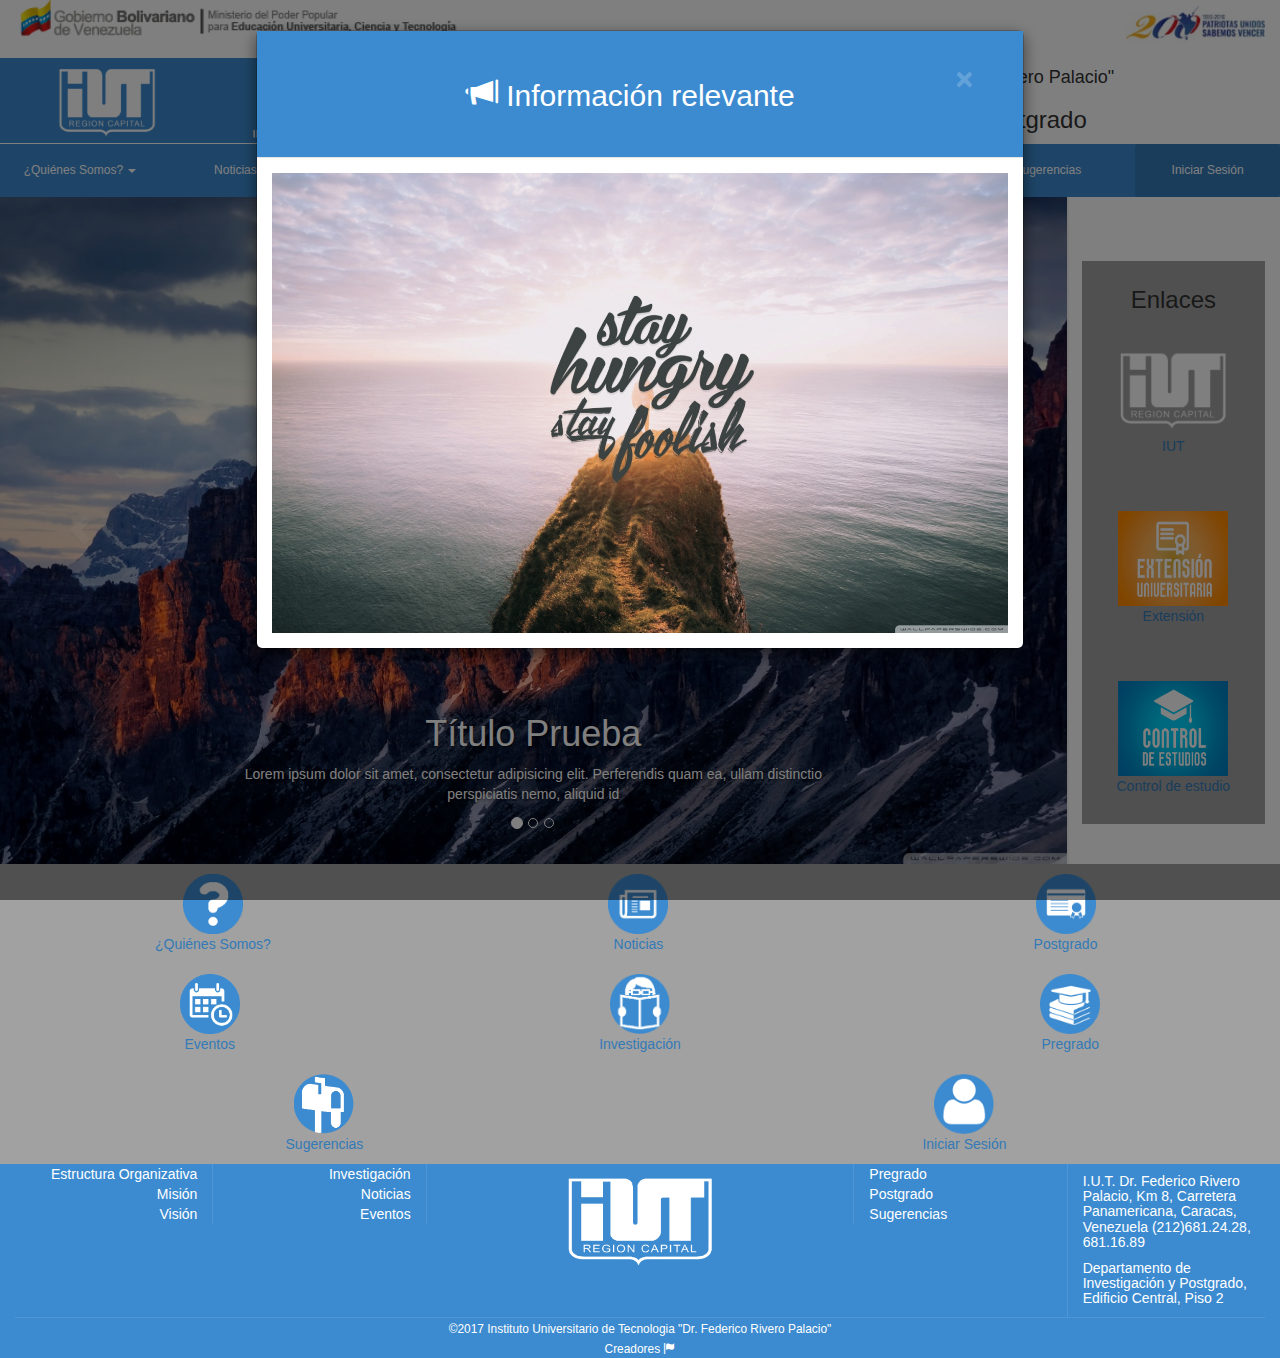
<file: Interfaces 1.5/index.html>
<!doctype html>
<!--[if lt IE 7]>      <html class="no-js lt-ie9 lt-ie8 lt-ie7" lang=""> <![endif]-->
<!--[if IE 7]>         <html class="no-js lt-ie9 lt-ie8" lang=""> <![endif]-->
<!--[if IE 8]>         <html class="no-js lt-ie9" lang=""> <![endif]-->
<!--[if gt IE 8]><!--> 
<html class="no-js" lang=""> <!--<![endif]-->
    <head>
        <meta charset="utf-8">
        <meta http-equiv="X-UA-Compatible" content="IE=edge,chrome=1">
        <title>IUT Dr. "FRP" Departamento de Investigación y Postgrado</title>
        <meta name="description" content="">
        <meta name="viewport" content="width=device-width, initial-scale=1">
        
        <link rel="shortcut icon" href="img/logo-mini.ico">

        <link rel="stylesheet" href="css/bootstrap.min.css">
        <link rel="stylesheet" href="css/bootstrap-theme.min.css">
        <link rel="stylesheet" href="css/main.css">

        <script src="js/vendor/modernizr-2.8.3-respond-1.4.2.min.js"></script>
    </head>
    <body>
        <!--[if lt IE 8]>
            <p class="browserupgrade">You are using an <strong>outdated</strong> browser. Please <a href="http://browsehappy.com/">upgrade your browser</a> to improve your experience.</p>
        <![endif]-->
	    <div class="container-membrete">
	    	<div class="row">
	    		<div class="col-xs-6 col-sm-8 col-md-8 col-lg-8 text-left"><img src="img/minis.png" width="70%" height="45%" alt="Ministerio del Poder Popular para la Educación Universitaria, Ciencia y Tecnología"></div>
		    	<div class="col-xs-6 col-sm-4 col-md-4 col-lg-4 text-right"><img src="img/bicen.png" width="35%" height="75%" alt="Logo de 200 años de liberación"></div>
	    	</div>
		    <div class="row">
		    	<div class="col-xs-6 col-sm-2 col-md-2 col-lg-2 container-logo-iut">
		    		<a href="index.html"><img src="img/logo.png" width="100" height="85" alt="Instituto Universitario de Tecnología "Dr. Federico Rivero Palacio""></a>
		    	</div>
		    	<div class="col-xs-6 col-sm-2 col-md-2 col-lg-2 container-logo-dep">
		    		<a href="index.html"><img src="img/logoDIPIUT1-1.png" width="150" height="85" alt="Departamento de Investigación y Postgrado"></a>
		    	</div>
		    	<div class="col-xs-12 col-sm-8 col-md-8 col-lg-8 container-nombre">
		    		<h4>Instituto Universitario de Tecnología "Dr. Federico Rivero Palacio"</h4>
		    		<h3>Departamento de Investigación y Postgrado</h3>
		    	</div>
		    </div>
	    </div>
		
		<div class="container-barra">
			<div class="hidden-xs">
				<ul class="nav nav-pills nav-justified">
					<li class="dropdown">
						<a href="#" class="link dropdown-toggle" data-toggle="dropdown"><h6>¿Quiénes Somos? <span class="caret"></span></h6></a>
						<ul class="dropdown-menu">
							<li><a href="quiensomos.html#mision" class="link"><h6>Misión</h6></a></li>
							<li><a href="quiensomos.html#vision" class="link"><h6>Visión</h6></a></li>
							<li><a href="quiensomos.html#estructura-or" class="link"><h6>Estructura Organizativa</h6></a></li>
						</ul>
					</li>
					<li><a href="noticias.html" class="link"><h6>Noticias</h6></a></li>
					<li><a href="#" class="link"><h6>Postgrado</h6></a></li>
					<li><a href="#" class="link"><h6>Eventos</h6></a></li>
					<li><a href="#" class="link"><h6>Investigación</h6></a></li>
					<li><a href="#" class="link"><h6>Pregrado</h6></a></li>
					<li><a href="contacto.html" class="link"><h6>Sugerencias</h6></a></li>
					<li class="active"><a href="#" class="link" data-toggle="modal" data-target='#login'><h6>Iniciar Sesión</h6></a></li>
				</ul>
			</div>	

			<nav class="navbar navbar-default hidden-xl hidden-lg hidden-md hidden-sm">
				<div class="container-fluid">
					<div class="navbar-header">
						<button class="navbar-toggle" data-toggle="collapse" data-target="#BM">
							<span class="icon-bar"></span>
							<span class="icon-bar"></span>
							<span class="icon-bar"></span>
						</button>
					</div>

					<div class="collapse navbar-collapse" id="BM">
						<ul class="nav navbar-nav">
							<li class="dropdown">
								<a href="#" class="dropdown-toggle" data-toggle="dropdown">¿Quiénes Somos? <span class="caret"></span></a>
								<ul class="dropdown-menu">
									<li><a href="quiensomos.html#mision" class="link"><h6>Misión</h6></a></li>
									<li><a href="quiensomos.html#vision" class="link"><h6>Visión</h6></a></li>
									<li><a href="quiensomos.html#estructura-or" class="link"><h6>Estructura Organizativa</h6></a></li>
								</ul>
							</li>
							<li><a href="noticias.html" class="link"><h6>Noticias</h6></a></li>
							<li><a href="#" class="link"><h6>Postgrado</h6></a></li>
							<li><a href="#" class="link"><h6>Eventos</h6></a></li>
							<li><a href="#" class="link"><h6>Investigación</h6></a></li>
							<li><a href="#" class="link"><h6>Pregrado</h6></a></li>
							<li><a href="contacto.html" class="link"><h6>Sugerencias</h6></a></li>
							<li class="active"><a href="#" class="link" data-toggle="modal" data-target='#login'><h6>Iniciar Sesión</h6></a></li>
						</ul>
					</div>
				</div>
			</nav>
		</div>
				
		<div class="modal fade" id="primerModal" role="dialog">
    		<div class="modal-dialog" style="width: initial; max-width: 60%;">
      			<div class="modal-content">
        			<div class="modal-header" style="padding:35px 50px;">
          				<button type="button" class="close" data-dismiss="modal">&times;</button>
          				<h4><span class="glyphicon glyphicon-bullhorn"></span> Información relevante</h4>
        			</div>
        			<div class="modal-body">
	          			<a href="#"><img src="img/4.jpg" alt="Información relevante" class="img-responsive"></a>
        			</div>
      			</div>
    		</div>
  		</div> 

		<div class="modal fade" id="login" role="dialog">
    		<div class="modal-dialog">
      			<div class="modal-content">
        			<div class="modal-header" style="padding:35px 50px;">
          				<button type="button" class="close" data-dismiss="modal">&times;</button>
          				<h4><span class="glyphicon glyphicon-lock"></span> Ingresar al Sistema<br>(DIPIUT)</h4>
        			</div>
        			<div class="modal-body" style="padding:40px 50px;">
	          			<form role="form">
	            			<div class="form-group">
	              				<label for="correo"><span class="glyphicon glyphicon-user"></span> Correo</label>
	              				<input type="text" class="form-control" id="correo" placeholder="Introduzca su correo" data-container="body" required="required">
	            			</div>
	            			<div class="form-group">
	              				<label for="clave"><span class="glyphicon glyphicon-eye-open"></span> Clave</label>
	              				<input type="text" class="form-control" id="clave" placeholder="Introduzca su clave" data-container="body" required="required">
	            			</div>
	            			<div class="checkbox">
	              				<label><input type="checkbox" value="" checked>Recuerdame</label>
	            			</div>
	              			<button type="submit" class="btn btn-success btn-block"><span class="glyphicon glyphicon-off"></span> Ingresar</button>
	          			</form>
        			</div>
        			<div class="modal-footer">
          				<button type="submit" class="btn btn-danger btn-default pull-left" data-dismiss="modal"><span class="glyphicon glyphicon-remove"></span> Cancelar</button>
          				<p><a href="registro.html">Registarse</a></p>
          				<p><a href="olvidoClave.html">¿Olvidó la clave?</a></p>
        			</div>
      			</div>
    		</div>
  		</div>

		<div class="row"> <!-- Contenido de la página -->
			<div class="col-lg-10">
				<div class="carousel slide slide-size container-fluid" id="miSlider" data-ride="carousel">
					<ol class="carousel-indicators">
						<li data-target="#miSlider" data-slide-to="0" class="active"></li>
						<li data-target="#miSlider" data-slide-to="1"></li>
						<li data-target="#miSlider" data-slide-to="2"></li>
					</ol>
					
					<div class="carousel-inner">
						<div class="item active">
							<img src="img/1.jpg" alt="primera">
							<div class="carousel-caption">
								<a href="#"><h1 class="hidden-xs">Título Prueba</h1></a>
								<a href="#"><h4 class="hidden-sm hidden-md hidden-lg">Título Prueba</h4></a>
								<p class="hidden-xs">Lorem ipsum dolor sit amet, consectetur adipisicing elit. Perferendis quam ea, ullam distinctio perspiciatis nemo, aliquid id</p>
							</div>
						</div>
						<div class="item">
							<img src="img/2.jpg" alt="segunda">
							<div class="carousel-caption">
								<a href="#"><h1 class="hidden-xs">Título Prueba</h1></a>
								<a href="#"><h4 class="hidden-sm hidden-md hidden-lg">Título Prueba</h4></a>
								<p class="hidden-xs">Lorem ipsum dolor sit amet, consectetur adipisicing elit. Perferendis quam ea, ullam distinctio perspiciatis nemo, aliquid id</p>
							</div>
						</div>
						<div class="item">
							<img src="img/3.jpg" alt="tercera">
							<div class="carousel-caption">
								<a href="#"><h1 class="hidden-xs">Título Prueba</h1></a>
								<a href="#"><h4 class="hidden-sm hidden-md hidden-lg">Título Prueba</h4></a>
								<p class="hidden-xs">Lorem ipsum dolor sit amet, consectetur adipisicing elit. Perferendis quam ea, ullam distinctio perspiciatis nemo, aliquid id</p>
							</div>
						</div>
					</div>

					<a href="#miSlider" class="carousel-control left" data-slide="prev">
						<span class="glyphicon glyphicon-chevron-left"></span>
					</a>
					<a href="#miSlider" class="carousel-control right" data-slide="next">
						<span class="glyphicon glyphicon-chevron-right"></span>
					</a>
				</div>
			</div>
			<div class="col-lg-2">
				<div class="container-enlace">
					<h3>Enlaces</h3>
					<a href="#" target="_blank"><img src="img/logo.png" width="110" height="95" style="margin-top: 10%;"><br>IUT</a><br>
					<a href="#" target="_blank"><img src="img/extension.jpg" width="110" height="95" style="margin-top: 30%;"><br>Extensión</a><br>
					<a href="#" target="_blank"><img src="img/controlEstudios.jpg" width="110" height="95" style="margin-top: 30%;"><br>Control de estudio</a>					
				</div>
			</div> 
		</div> 

		<div class="container-info">
			<div class="info-size">
				<ul class="nav nav-pills nav-justified zoom">
					<li><a href="quiensomos.html"><img src="img/qs4-1.png" alt="¿Quiénes Somos?"><br>¿Quiénes Somos?</a></li>
					<li><a href="noticias.html"><img src="img/noticias5-1.png" alt="Noticias"><br>Noticias</a></li>
					<li><a href="#"><img src="img/post2-1.png" alt="Postgrado"><br>Postgrado</a></li>
				</ul>
				<ul class="nav nav-pills nav-justified zoom">
					<li><a href="#"><img src="img/even6-1.png" alt="Eventos"><br>Eventos</a></li>
					<li><a href="#"><img src="img/inv1-1.png" alt="Investigación"><br>Investigación</a></li>
					<li><a href="#"><img src="img/pre3-1.png" alt="Pregrado"><br>Pregrado</a></li>
				</ul>
				<ul class="nav nav-pills nav-justified zoom">
					<li><a href="contacto.html"><img src="img/suge1-1.png" alt="Sugerencias"><br>Sugerencias</a></li>
					<li><a href="#" data-toggle="modal" data-target="#login"><img src="img/login1-1.png" alt="Iniciar Sesión"><br>Iniciar Sesión</a></li>
				</ul>
			</div>		
		</div>

		<footer>
			<div class="hidden-xs footer">
				<div class="row">
					<div class="col-sm-3 col-md-2 col-lg-2 border-right">
						<a href="quiensomos.html#estructura-or" class="link">Estructura Organizativa</a><br>
						<a href="quiensomos.html#mision" class="link">Misión</a><br>
						<a href="quiensomos.html#vision" class="link">Visión</a><br>
					</div>
					<div class="col-sm-3 col-md-2 col-lg-2 border-right">
						<a href="#" class="link">Investigación</a><br>
						<a href="noticias.html" class="link">Noticias</a><br>
						<a href="#" class="link">Eventos</a><br>
					</div>
					<div class="hidden-sm col-md-4 col-lg-4">
						<img src="img/logo.png" width="150" height="110" alt="Instituto Universitario de Tecnología "Dr. Federico Rivero Palacio"">
					</div>
					<div class="col-sm-3 col-md-2 col-lg-2 border-left">
						<a href="#" class="link">Pregrado</a><br>
						<a href="#" class="link">Postgrado</a><br>
						<a href="contacto.html" class="link">Sugerencias</a><br>
					</div>
					<div class="col-sm-3 col-md-2 col-lg-2 border-left">
						<h5>I.U.T. Dr. Federico Rivero Palacio, Km 8, Carretera Panamericana, Caracas, Venezuela (212)681.24.28, 681.16.89</h5>
						<h5>Departamento de Investigación y Postgrado, Edificio Central, Piso 2</h5>
					</div>
				</div>
				<div class="border-top">
					<small>
					 ©2017 Instituto Universitario de Tecnologia "Dr. Federico Rivero Palacio" <br>
					<a href="#" class="link"> Creadores <span class="glyphicon glyphicon-flag"></span></a>
				</small>
				</div>
			</div>
			<div class="row footer hidden-xl hidden-lg hidden-md hidden-sm">
				<div class="col-xs-6">
					<a href="quiensomos.html#mision" class="link">Misión</a><br>
					<a href="quiensomos.html#vision" class="link">Visión</a><br>
					<a href="#" class="link">Postgrado</a><br>
					<a href="#" class="link">Pregrado</a><br>
					<a href="noticias.html" class="link">Noticias</a><br>
				</div>
				<div class="col-xs-6 border-left">
					<h5>I.U.T. Dr. Federico Rivero Palacio, Km 8, Carretera Panamericana, Caracas, Venezuela (212)681.24.28, 681.16.89</h5>
					<h5>Departamento de Investigación y Postgrado, Edificio Central, Piso 2</h5>
				</div>
			</div>
			<div class="footer border-top hidden-xl hidden-lg hidden-md hidden-sm">
				<small>
					 ©2017 Instituto Universitario de Tecnologia "Dr. Federico Rivero Palacio" <br>
				<a href="#" class="link"> Creadores <span class="glyphicon glyphicon-flag"></span></a>
			</small>
			</div>
	  	</footer>

        <script>window.jQuery || document.write('<script src="js/vendor/jquery-1.11.2.min.js"><\/script>')</script>

        <script src="js/vendor/bootstrap.min.js"></script>

        <script src="js/main.js"></script>
    </body>
</html>
</file>
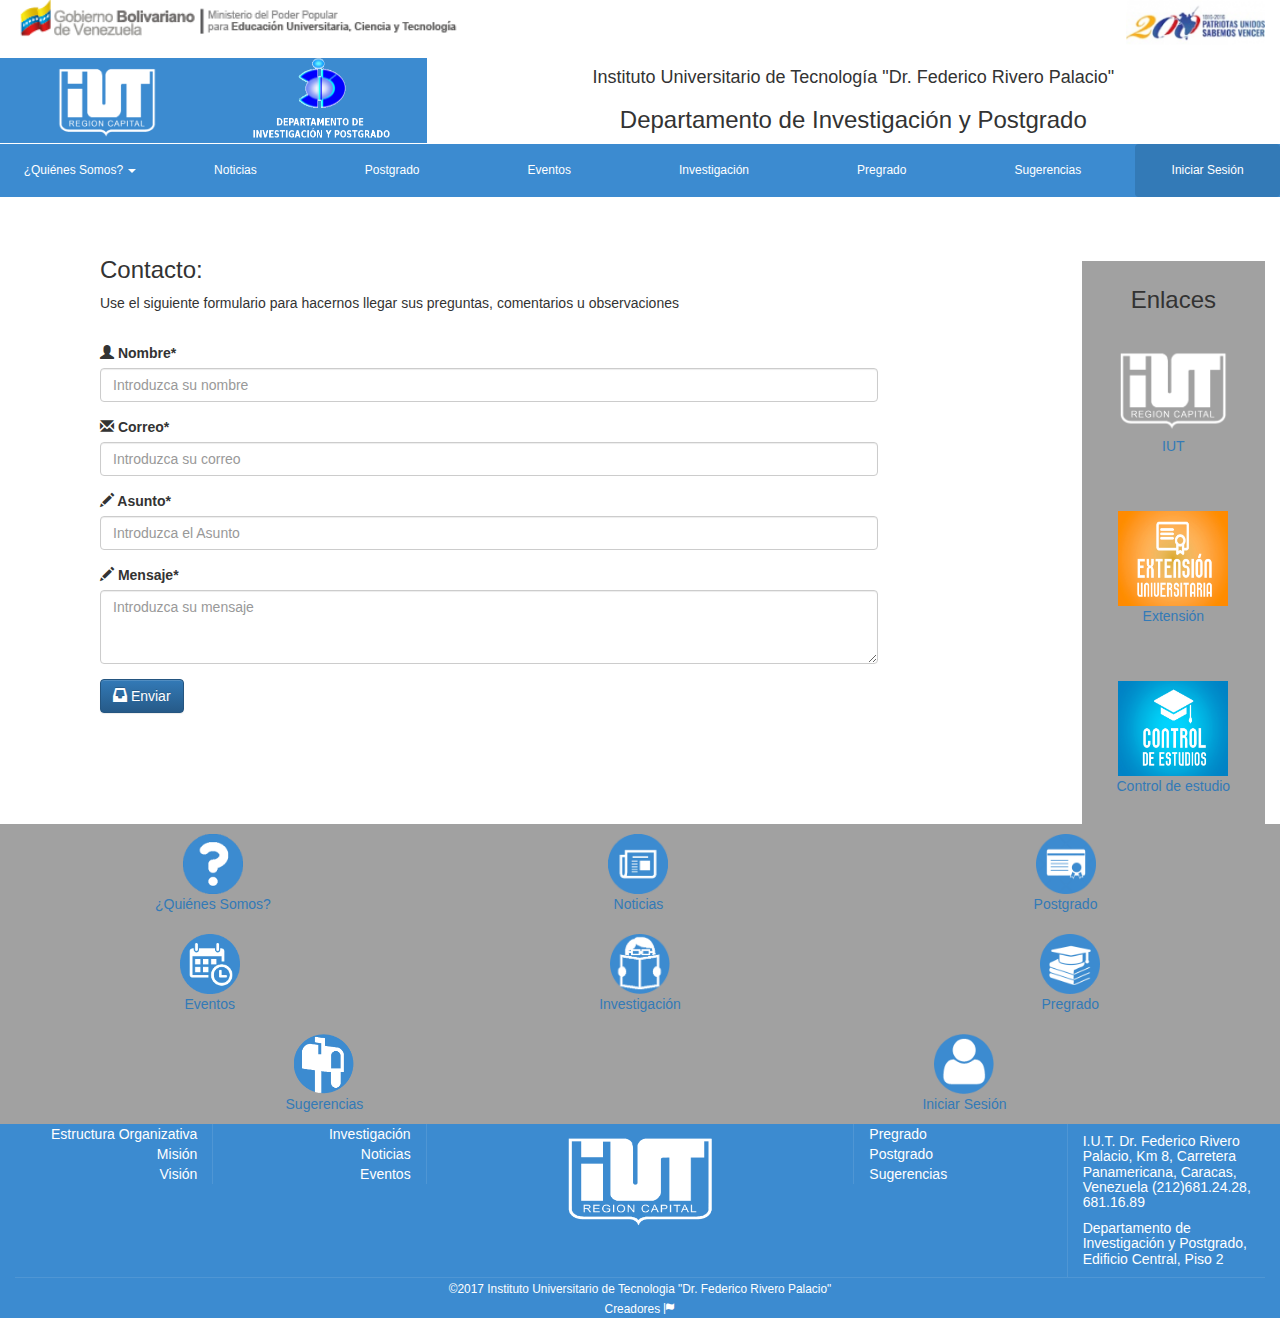
<file: Interfaces 1.5/contacto.html>
<!doctype html>
<!--[if lt IE 7]>      <html class="no-js lt-ie9 lt-ie8 lt-ie7" lang=""> <![endif]-->
<!--[if IE 7]>         <html class="no-js lt-ie9 lt-ie8" lang=""> <![endif]-->
<!--[if IE 8]>         <html class="no-js lt-ie9" lang=""> <![endif]-->
<!--[if gt IE 8]><!--> 
<html class="no-js" lang=""> <!--<![endif]-->
    <head>
        <meta charset="utf-8">
        <meta http-equiv="X-UA-Compatible" content="IE=edge,chrome=1">
        <title>IUT Dr. "FRP" Departamento de Investigación y Postgrado</title>
        <meta name="description" content="">
        <meta name="viewport" content="width=device-width, initial-scale=1">
        
        <link rel="shortcut icon" href="img/logo-mini.ico">

        <link rel="stylesheet" href="css/bootstrap.min.css">
        <link rel="stylesheet" href="css/bootstrap-theme.min.css">
        <link rel="stylesheet" href="css/main.css">

        <script src="js/vendor/modernizr-2.8.3-respond-1.4.2.min.js"></script>
    </head>
    <body>
        <!--[if lt IE 8]>
            <p class="browserupgrade">You are using an <strong>outdated</strong> browser. Please <a href="http://browsehappy.com/">upgrade your browser</a> to improve your experience.</p>
        <![endif]-->
	    <div class="container-membrete">
	    	<div class="row">
	    		<div class="col-xs-6 col-sm-8 col-md-8 col-lg-8 text-left"><img src="img/minis.png" width="70%" height="45%" alt="Ministerio del Poder Popular para la Educación Universitaria, Ciencia y Tecnología"></div>
		    	<div class="col-xs-6 col-sm-4 col-md-4 col-lg-4 text-right"><img src="img/bicen.png" width="35%" height="75%" alt="Logo de 200 años de liberación"></div>
	    	</div>
		    <div class="row">
		    	<div class="col-xs-6 col-sm-2 col-md-2 col-lg-2 container-logo-iut">
		    		<a href="index.html"><img src="img/logo.png" width="100" height="85" alt="Instituto Universitario de Tecnología "Dr. Federico Rivero Palacio""></a>
		    	</div>
		    	<div class="col-xs-6 col-sm-2 col-md-2 col-lg-2 container-logo-dep">
		    		<a href="index.html"><img src="img/logoDIPIUT1-1.png" width="150" height="85" alt="Departamento de Investigación y Postgrado"></a>
		    	</div>
		    	<div class="col-xs-12 col-sm-8 col-md-8 col-lg-8 container-nombre">
		    		<h4>Instituto Universitario de Tecnología "Dr. Federico Rivero Palacio"</h4>
		    		<h3>Departamento de Investigación y Postgrado</h3>
		    	</div>
		    </div>
	    </div>
		
		<div class="container-barra">
			<div class="hidden-xs">
				<ul class="nav nav-pills nav-justified">
					<li class="dropdown">
						<a href="#" class="link dropdown-toggle" data-toggle="dropdown"><h6>¿Quiénes Somos? <span class="caret"></span></h6></a>
						<ul class="dropdown-menu">
							<li><a href="quiensomos.html#mision" class="link"><h6>Misión</h6></a></li>
							<li><a href="quiensomos.html#vision" class="link"><h6>Visión</h6></a></li>
							<li><a href="quiensomos.html#estructura-or" class="link"><h6>Estructura Organizativa</h6></a></li>
						</ul>
					</li>
					<li><a href="noticias.html" class="link"><h6>Noticias</h6></a></li>
					<li><a href="#" class="link"><h6>Postgrado</h6></a></li>
					<li><a href="#" class="link"><h6>Eventos</h6></a></li>
					<li><a href="#" class="link"><h6>Investigación</h6></a></li>
					<li><a href="#" class="link"><h6>Pregrado</h6></a></li>
					<li><a href="contacto.html" class="link"><h6>Sugerencias</h6></a></li>
					<li class="active"><a href="#" class="link" data-toggle="modal" data-target='#login'><h6>Iniciar Sesión</h6></a></li>
				</ul>
			</div>	

			<nav class="navbar navbar-default hidden-xl hidden-lg hidden-md hidden-sm">
				<div class="container-fluid">
					<div class="navbar-header">
						<button class="navbar-toggle" data-toggle="collapse" data-target="#BM">
							<span class="icon-bar"></span>
							<span class="icon-bar"></span>
							<span class="icon-bar"></span>
						</button>
					</div>

					<div class="collapse navbar-collapse" id="BM">
						<ul class="nav navbar-nav">
							<li class="dropdown">
								<a href="#" class="dropdown-toggle" data-toggle="dropdown">¿Quiénes Somos? <span class="caret"></span></a>
								<ul class="dropdown-menu">
									<li><a href="quiensomos.html#mision" class="link"><h6>Misión</h6></a></li>
									<li><a href="quiensomos.html#vision" class="link"><h6>Visión</h6></a></li>
									<li><a href="quiensomos.html#estructura-or" class="link"><h6>Estructura Organizativa</h6></a></li>
								</ul>
							</li>
							<li><a href="noticias.html" class="link"><h6>Noticias</h6></a></li>
							<li><a href="#" class="link"><h6>Postgrado</h6></a></li>
							<li><a href="#" class="link"><h6>Eventos</h6></a></li>
							<li><a href="#" class="link"><h6>Investigación</h6></a></li>
							<li><a href="#" class="link"><h6>Pregrado</h6></a></li>
							<li><a href="contacto.html" class="link"><h6>Sugerencias</h6></a></li>
							<li class="active"><a href="#" class="link" data-toggle="modal" data-target='#login'><h6>Iniciar Sesión</h6></a></li>
						</ul>
					</div>
				</div>
			</nav>
		</div>

		<div class="modal fade" id="login" role="dialog">
    		<div class="modal-dialog">
      			<div class="modal-content">
        			<div class="modal-header" style="padding:35px 50px;">
          				<button type="button" class="close" data-dismiss="modal">&times;</button>
          				<h4><span class="glyphicon glyphicon-lock"></span> Ingresar al Sistema<br>(DIPIUT)</h4>
        			</div>
        			<div class="modal-body" style="padding:40px 50px;">
	          			<form role="form">
	            			<div class="form-group">
	              				<label for="correo"><span class="glyphicon glyphicon-user"></span> Correo</label>
	              				<input type="text" class="form-control" id="correo" placeholder="Introduzca su correo" data-container="body" required="required">
	            			</div>
	            			<div class="form-group">
	              				<label for="clave"><span class="glyphicon glyphicon-eye-open"></span> Clave</label>
	              				<input type="text" class="form-control" id="clave" placeholder="Introduzca su clave" data-container="body" required="required">
	            			</div>
	            			<div class="checkbox">
	              				<label><input type="checkbox" value="" checked>Recuerdame</label>
	            			</div>
	              			<button type="submit" class="btn btn-success btn-block"><span class="glyphicon glyphicon-off"></span> Ingresar</button>
	          			</form>
        			</div>
        			<div class="modal-footer">
          				<button type="submit" class="btn btn-danger btn-default pull-left" data-dismiss="modal"><span class="glyphicon glyphicon-remove"></span> Cancelar</button>
          				<p><a href="registro.html">Registarse</a></p>
          				<p><a href="olvidoClave.html">¿Olvidó la clave?</a></p>
        			</div>
      			</div>
    		</div>
  		</div>

		<div class="row"> <!-- Contenido de la página -->
			<div class="col-lg-10">
				<div id="contacto" class="row">
					<div class="col-sm-11 text-justify" style="padding:40px 100px;">
						<h3>Contacto:</h3>
						<p>Use el siguiente formulario para hacernos llegar sus preguntas, comentarios u observaciones</p>
						<br>
						<form role:"form" action="#" method="post">
							<div class="form-group">
	              				<label for="nombre"><span class="glyphicon glyphicon-user"></span> Nombre* </label>
	              				<input type="text" class="form-control" id="nombre" placeholder="Introduzca su nombre" data-container="body" required="required">
	            			</div>
	            			<div class="form-group">
	              				<label for="correo"><span class="glyphicon glyphicon-envelope"></span> Correo*</label>
	              				<input type="email" class="form-control" id="correo" placeholder="Introduzca su correo" data-container="body" required="required">
	            			</div>
	            			<div class="form-group">
	              				<label for="asunto"><span class="glyphicon glyphicon-pencil"></span> Asunto*</label>
	              				<input type="text" class="form-control" id="asunto" placeholder="Introduzca el Asunto" data-container="body" required="required">
	            			</div>
	            			<div class="form-group">
	              				<label for="mensaje"><span class="glyphicon glyphicon-pencil"></span> Mensaje*</label>
	              				<textarea class="form-control" rows="3" id="mensaje" placeholder="Introduzca su mensaje" data-container="body" required="required"></textarea>
	            			</div>
	            			<button type="submit" class="btn btn-primary "><span class="glyphicon glyphicon-inbox"></span> Enviar</button>
						</form>
					</div>
				</div>
			</div>
			<div class="col-lg-2">
				<div class="container-enlace">
					<h3>Enlaces</h3>
					<a href="#" target="_blank"><img src="img/logo.png" width="110" height="95" style="margin-top: 10%;"><br>IUT</a><br>
					<a href="#" target="_blank"><img src="img/extension.jpg" width="110" height="95" style="margin-top: 30%;"><br>Extensión</a><br>
					<a href="#" target="_blank"><img src="img/controlEstudios.jpg" width="110" height="95" style="margin-top: 30%;"><br>Control de estudio</a>					
				</div>
			</div> 
		</div> 

		<div class="container-info">
			<div class="info-size">
				<ul class="nav nav-pills nav-justified zoom">
					<li><a href="quiensomos.html"><img src="img/qs4-1.png" alt="¿Quiénes Somos?"><br>¿Quiénes Somos?</a></li>
					<li><a href="noticias.html"><img src="img/noticias5-1.png" alt="Noticias"><br>Noticias</a></li>
					<li><a href="#"><img src="img/post2-1.png" alt="Postgrado"><br>Postgrado</a></li>
				</ul>
				<ul class="nav nav-pills nav-justified zoom">
					<li><a href="#"><img src="img/even6-1.png" alt="Eventos"><br>Eventos</a></li>
					<li><a href="#"><img src="img/inv1-1.png" alt="Investigación"><br>Investigación</a></li>
					<li><a href="#"><img src="img/pre3-1.png" alt="Pregrado"><br>Pregrado</a></li>
				</ul>
				<ul class="nav nav-pills nav-justified zoom">
					<li><a href="contacto.html"><img src="img/suge1-1.png" alt="Sugerencias"><br>Sugerencias</a></li>
					<li><a href="#" data-toggle="modal" data-target="#login"><img src="img/login1-1.png" alt="Iniciar Sesión"><br>Iniciar Sesión</a></li>
				</ul>
			</div>		
		</div>

		<footer>
			<div class="hidden-xs footer">
				<div class="row">
					<div class="col-sm-3 col-md-2 col-lg-2 border-right">
						<a href="quiensomos.html#estructura-or" class="link">Estructura Organizativa</a><br>
						<a href="quiensomos.html#mision" class="link">Misión</a><br>
						<a href="quiensomos.html#vision" class="link">Visión</a><br>
					</div>
					<div class="col-sm-3 col-md-2 col-lg-2 border-right">
						<a href="#" class="link">Investigación</a><br>
						<a href="noticias.html" class="link">Noticias</a><br>
						<a href="#" class="link">Eventos</a><br>
					</div>
					<div class="hidden-sm col-md-4 col-lg-4">
						<img src="img/logo.png" width="150" height="110" alt="Instituto Universitario de Tecnología "Dr. Federico Rivero Palacio"">
					</div>
					<div class="col-sm-3 col-md-2 col-lg-2 border-left">
						<a href="#" class="link">Pregrado</a><br>
						<a href="#" class="link">Postgrado</a><br>
						<a href="contacto.html" class="link">Sugerencias</a><br>
					</div>
					<div class="col-sm-3 col-md-2 col-lg-2 border-left">
						<h5>I.U.T. Dr. Federico Rivero Palacio, Km 8, Carretera Panamericana, Caracas, Venezuela (212)681.24.28, 681.16.89</h5>
						<h5>Departamento de Investigación y Postgrado, Edificio Central, Piso 2</h5>
					</div>
				</div>
				<div class="border-top">
					<small>
					 ©2017 Instituto Universitario de Tecnologia "Dr. Federico Rivero Palacio" <br>
					<a href="#" class="link"> Creadores <span class="glyphicon glyphicon-flag"></span></a>
				</small>
				</div>
			</div>
			<div class="row footer hidden-xl hidden-lg hidden-md hidden-sm">
				<div class="col-xs-6">
					<a href="quiensomos.html#mision" class="link">Misión</a><br>
					<a href="quiensomos.html#vision" class="link">Visión</a><br>
					<a href="#" class="link">Postgrado</a><br>
					<a href="#" class="link">Pregrado</a><br>
					<a href="noticias.html" class="link">Noticias</a><br>
				</div>
				<div class="col-xs-6 border-left">
					<h5>I.U.T. Dr. Federico Rivero Palacio, Km 8, Carretera Panamericana, Caracas, Venezuela (212)681.24.28, 681.16.89</h5>
					<h5>Departamento de Investigación y Postgrado, Edificio Central, Piso 2</h5>
				</div>
			</div>
			<div class="footer border-top hidden-xl hidden-lg hidden-md hidden-sm">
				<small>
					 ©2017 Instituto Universitario de Tecnologia "Dr. Federico Rivero Palacio" <br>
				<a href="#" class="link"> Creadores <span class="glyphicon glyphicon-flag"></span></a>
			</small>
			</div>
	  	</footer>

        <script>window.jQuery || document.write('<script src="js/vendor/jquery-1.11.2.min.js"><\/script>')</script>

        <script src="js/vendor/bootstrap.min.js"></script>

        <script src="js/main.js"></script>
    </body>
</html>
</file>
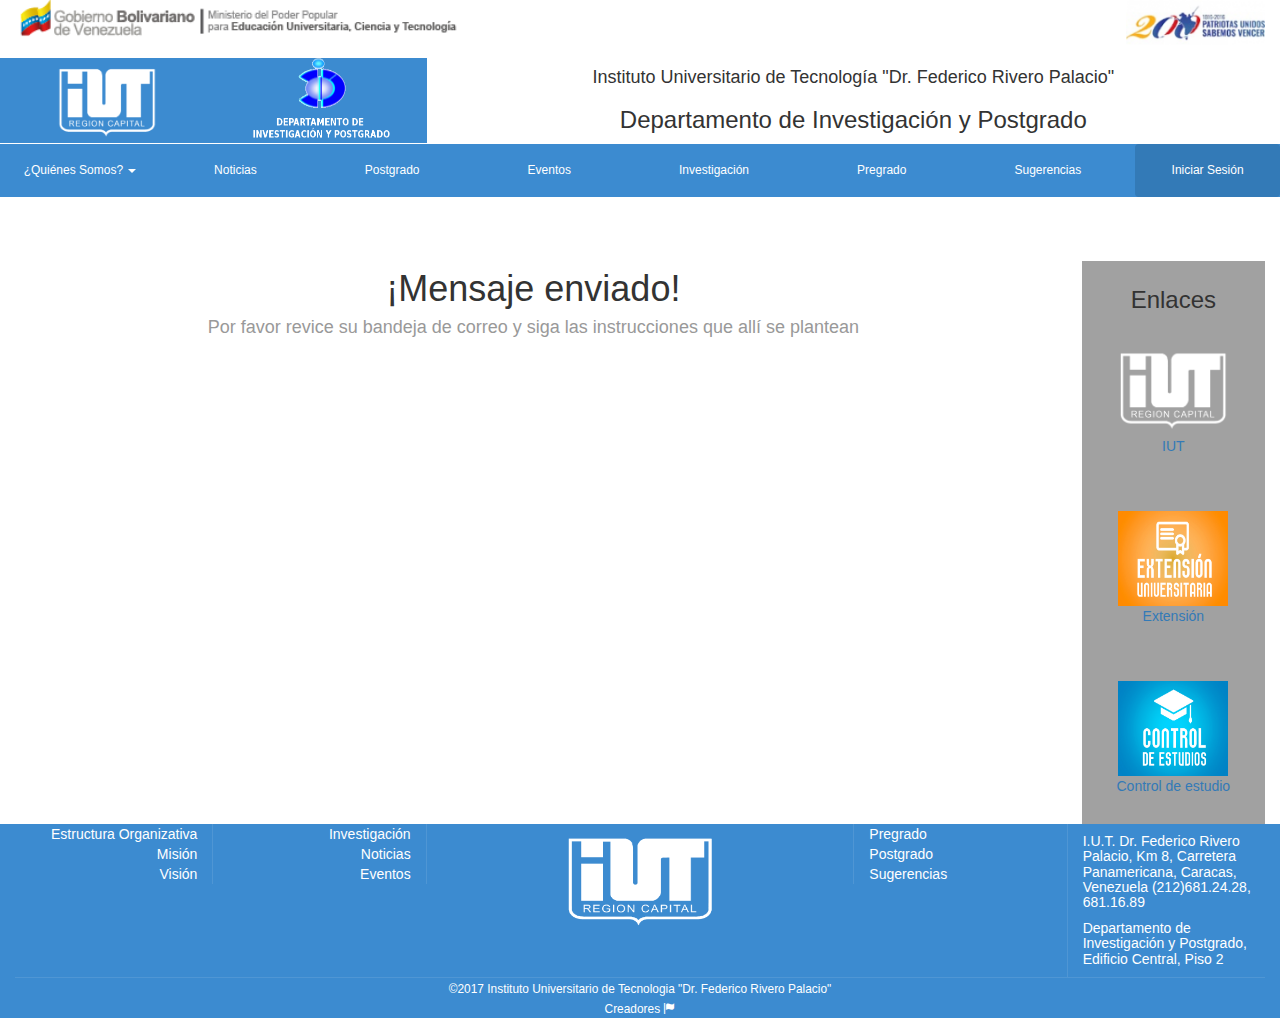
<file: Interfaces 1.5/mensajeOlvidoClave.html>
<!doctype html>
<!--[if lt IE 7]>      <html class="no-js lt-ie9 lt-ie8 lt-ie7" lang=""> <![endif]-->
<!--[if IE 7]>         <html class="no-js lt-ie9 lt-ie8" lang=""> <![endif]-->
<!--[if IE 8]>         <html class="no-js lt-ie9" lang=""> <![endif]-->
<!--[if gt IE 8]><!--> 
<html class="no-js" lang=""> <!--<![endif]-->
    <head>
        <meta charset="utf-8">
        <meta http-equiv="X-UA-Compatible" content="IE=edge,chrome=1">
        <title>IUT Dr. "FRP" Departamento de Investigación y Postgrado</title>
        <meta name="description" content="">
        <meta name="viewport" content="width=device-width, initial-scale=1">
        
        <link rel="shortcut icon" href="img/logo-mini.ico">

        <link rel="stylesheet" href="css/bootstrap.min.css">
        <link rel="stylesheet" href="css/bootstrap-theme.min.css">
        <link rel="stylesheet" href="css/main.css">

        <script src="js/vendor/modernizr-2.8.3-respond-1.4.2.min.js"></script>

        <script>window.jQuery || document.write('<script src="js/vendor/jquery-1.11.2.min.js"><\/script>')</script>
        <script src="js/vendor/bootstrap.min.js"></script>
        <script src="js/main.js"></script>
    </head>
    <body>
        <!--[if lt IE 8]>
            <p class="browserupgrade">You are using an <strong>outdated</strong> browser. Please <a href="http://browsehappy.com/">upgrade your browser</a> to improve your experience.</p>
        <![endif]-->
	    <div class="container-membrete">
	    	<div class="row">
	    		<div class="col-xs-6 col-sm-8 col-md-8 col-lg-8 text-left"><img src="img/minis.png" width="70%" height="45%" alt="Ministerio del Poder Popular para la Educación Universitaria, Ciencia y Tecnología"></div>
		    	<div class="col-xs-6 col-sm-4 col-md-4 col-lg-4 text-right"><img src="img/bicen.png" width="35%" height="75%" alt="Logo de 200 años de liberación"></div>
	    	</div>
		    <div class="row">
		    	<div class="col-xs-6 col-sm-2 col-md-2 col-lg-2 container-logo-iut">
		    		<a href="index.html"><img src="img/logo.png" width="100" height="85" alt="Instituto Universitario de Tecnología "Dr. Federico Rivero Palacio""></a>
		    	</div>
		    	<div class="col-xs-6 col-sm-2 col-md-2 col-lg-2 container-logo-dep">
		    		<a href="index.html"><img src="img/logoDIPIUT1-1.png" width="150" height="85" alt="Departamento de Investigación y Postgrado"></a>
		    	</div>
		    	<div class="col-xs-12 col-sm-8 col-md-8 col-lg-8 container-nombre">
		    		<h4>Instituto Universitario de Tecnología "Dr. Federico Rivero Palacio"</h4>
		    		<h3>Departamento de Investigación y Postgrado</h3>
		    	</div>
		    </div>
	    </div>
		
		<div class="container-barra">
			<div class="hidden-xs">
				<ul class="nav nav-pills nav-justified">
					<li class="dropdown">
						<a href="#" class="link dropdown-toggle" data-toggle="dropdown"><h6>¿Quiénes Somos? <span class="caret"></span></h6></a>
						<ul class="dropdown-menu">
							<li><a href="quiensomos.html#mision" class="link"><h6>Misión</h6></a></li>
							<li><a href="quiensomos.html#vision" class="link"><h6>Visión</h6></a></li>
							<li><a href="quiensomos.html#estructura-or" class="link"><h6>Estructura Organizativa</h6></a></li>
						</ul>
					</li>
					<li><a href="noticias.html" class="link"><h6>Noticias</h6></a></li>
					<li><a href="#" class="link"><h6>Postgrado</h6></a></li>
					<li><a href="#" class="link"><h6>Eventos</h6></a></li>
					<li><a href="#" class="link"><h6>Investigación</h6></a></li>
					<li><a href="#" class="link"><h6>Pregrado</h6></a></li>
					<li><a href="contacto.html" class="link"><h6>Sugerencias</h6></a></li>
					<li class="active"><a href="#" class="link" data-toggle="modal" data-target='#login'><h6>Iniciar Sesión</h6></a></li>
				</ul>
			</div>	

			<nav class="navbar navbar-default hidden-xl hidden-lg hidden-md hidden-sm">
				<div class="container-fluid">
					<div class="navbar-header">
						<button class="navbar-toggle" data-toggle="collapse" data-target="#BM">
							<span class="icon-bar"></span>
							<span class="icon-bar"></span>
							<span class="icon-bar"></span>
						</button>
					</div>

					<div class="collapse navbar-collapse" id="BM">
						<ul class="nav navbar-nav">
							<li class="dropdown">
								<a href="#" class="dropdown-toggle" data-toggle="dropdown">¿Quiénes Somos? <span class="caret"></span></a>
								<ul class="dropdown-menu">
									<li><a href="quiensomos.html#mision" class="link"><h6>Misión</h6></a></li>
									<li><a href="quiensomos.html#vision" class="link"><h6>Visión</h6></a></li>
									<li><a href="quiensomos.html#estructura-or" class="link"><h6>Estructura Organizativa</h6></a></li>
								</ul>
							</li>
							<li><a href="noticias.html" class="link"><h6>Noticias</h6></a></li>
							<li><a href="#" class="link"><h6>Postgrado</h6></a></li>
							<li><a href="#" class="link"><h6>Eventos</h6></a></li>
							<li><a href="#" class="link"><h6>Investigación</h6></a></li>
							<li><a href="#" class="link"><h6>Pregrado</h6></a></li>
							<li><a href="contacto.html" class="link"><h6>Sugerencias</h6></a></li>
							<li class="active"><a href="#" class="link" data-toggle="modal" data-target='#login'><h6>Iniciar Sesión</h6></a></li>
						</ul>
					</div>
				</div>
			</nav>
		</div>

		<div class="modal fade" id="login" role="dialog">
    		<div class="modal-dialog">
      			<div class="modal-content">
        			<div class="modal-header" style="padding:35px 50px;">
          				<button type="button" class="close" data-dismiss="modal">&times;</button>
          				<h4><span class="glyphicon glyphicon-lock"></span> Ingresar al Sistema<br>(DIPIUT)</h4>
        			</div>
        			<div class="modal-body" style="padding:40px 50px;">
	          			<form role="form">
	            			<div class="form-group">
	              				<label for="correo"><span class="glyphicon glyphicon-user"></span> Correo</label>
	              				<input type="text" class="form-control" id="correo" placeholder="Introduzca su correo" data-container="body" required="required">
	            			</div>
	            			<div class="form-group">
	              				<label for="clave"><span class="glyphicon glyphicon-eye-open"></span> Clave</label>
	              				<input type="text" class="form-control" id="clave" placeholder="Introduzca su clave" data-container="body" required="required">
	            			</div>
	            			<div class="checkbox">
	              				<label><input type="checkbox" value="" checked>Recuerdame</label>
	            			</div>
	              			<button type="submit" class="btn btn-success btn-block"><span class="glyphicon glyphicon-off"></span> Ingresar</button>
	          			</form>
        			</div>
        			<div class="modal-footer">
          				<button type="submit" class="btn btn-danger btn-default pull-left" data-dismiss="modal"><span class="glyphicon glyphicon-remove"></span> Cancelar</button>
          				<p><a href="registro.html">Registarse</a></p>
          				<p><a href="olvidoClave.html">¿Olvidó la clave?</a></p>
        			</div>
      			</div>
    		</div>
  		</div>

		<div class="row"> <!-- Contenido de la página -->
			<div class="col-lg-10">
				<div class="form-mensajeOlvidoClave">
					<h1>¡Mensaje enviado!</h1>
					<h4 class="mensajeOlvidoClave">Por favor revice su bandeja de correo y siga las instrucciones que allí se plantean</h4>
				</div>
			</div>
			<div class="col-lg-2">
				<div class="container-enlace">
					<h3>Enlaces</h3>
					<a href="#" target="_blank"><img src="img/logo.png" width="110" height="95" style="margin-top: 10%;"><br>IUT</a><br>
					<a href="#" target="_blank"><img src="img/extension.jpg" width="110" height="95" style="margin-top: 30%;"><br>Extensión</a><br>
					<a href="#" target="_blank"><img src="img/controlEstudios.jpg" width="110" height="95" style="margin-top: 30%;"><br>Control de estudio</a>					
				</div>
			</div> 
		</div> 

		<!-- <div class="container-info">
			<div class="info-size">
				<ul class="nav nav-pills nav-justified zoom">
					<li><a href="quiensomos.html"><img src="img/qs4-1.png" alt="¿Quiénes Somos?"><br>¿Quiénes Somos?</a></li>
					<li><a href="noticias.html"><img src="img/noticias5-1.png" alt="Noticias"><br>Noticias</a></li>
					<li><a href="#"><img src="img/post2-1.png" alt="Postgrado"><br>Postgrado</a></li>
				</ul>
				<ul class="nav nav-pills nav-justified zoom">
					<li><a href="#"><img src="img/even6-1.png" alt="Eventos"><br>Eventos</a></li>
					<li><a href="#"><img src="img/inv1-1.png" alt="Investigación"><br>Investigación</a></li>
					<li><a href="#"><img src="img/pre3-1.png" alt="Pregrado"><br>Pregrado</a></li>
				</ul>
				<ul class="nav nav-pills nav-justified zoom">
					<li><a href="contacto.html"><img src="img/suge1-1.png" alt="Sugerencias"><br>Sugerencias</a></li>
					<li><a href="#" data-toggle="modal" data-target="#login"><img src="img/login1-1.png" alt="Iniciar Sesión"><br>Iniciar Sesión</a></li>
				</ul>
			</div>		
		</div> -->

		<footer>
			<div class="hidden-xs footer">
				<div class="row">
					<div class="col-sm-3 col-md-2 col-lg-2 border-right">
						<a href="quiensomos.html#estructura-or" class="link">Estructura Organizativa</a><br>
						<a href="quiensomos.html#mision" class="link">Misión</a><br>
						<a href="quiensomos.html#vision" class="link">Visión</a><br>
					</div>
					<div class="col-sm-3 col-md-2 col-lg-2 border-right">
						<a href="#" class="link">Investigación</a><br>
						<a href="noticias.html" class="link">Noticias</a><br>
						<a href="#" class="link">Eventos</a><br>
					</div>
					<div class="hidden-sm col-md-4 col-lg-4">
						<img src="img/logo.png" width="150" height="110" alt="Instituto Universitario de Tecnología "Dr. Federico Rivero Palacio"">
					</div>
					<div class="col-sm-3 col-md-2 col-lg-2 border-left">
						<a href="#" class="link">Pregrado</a><br>
						<a href="#" class="link">Postgrado</a><br>
						<a href="contacto.html" class="link">Sugerencias</a><br>
					</div>
					<div class="col-sm-3 col-md-2 col-lg-2 border-left">
						<h5>I.U.T. Dr. Federico Rivero Palacio, Km 8, Carretera Panamericana, Caracas, Venezuela (212)681.24.28, 681.16.89</h5>
						<h5>Departamento de Investigación y Postgrado, Edificio Central, Piso 2</h5>
					</div>
				</div>
				<div class="border-top">
					<small>
					 ©2017 Instituto Universitario de Tecnologia "Dr. Federico Rivero Palacio" <br>
					<a href="#" class="link"> Creadores <span class="glyphicon glyphicon-flag"></span></a>
				</small>
				</div>
			</div>
			<div class="row footer hidden-xl hidden-lg hidden-md hidden-sm">
				<div class="col-xs-6">
					<a href="quiensomos.html#mision" class="link">Misión</a><br>
					<a href="quiensomos.html#vision" class="link">Visión</a><br>
					<a href="#" class="link">Postgrado</a><br>
					<a href="#" class="link">Pregrado</a><br>
					<a href="noticias.html" class="link">Noticias</a><br>
				</div>
				<div class="col-xs-6 border-left">
					<h5>I.U.T. Dr. Federico Rivero Palacio, Km 8, Carretera Panamericana, Caracas, Venezuela (212)681.24.28, 681.16.89</h5>
					<h5>Departamento de Investigación y Postgrado, Edificio Central, Piso 2</h5>
				</div>
			</div>
			<div class="footer border-top hidden-xl hidden-lg hidden-md hidden-sm">
				<small>
					 ©2017 Instituto Universitario de Tecnologia "Dr. Federico Rivero Palacio" <br>
				<a href="#" class="link"> Creadores <span class="glyphicon glyphicon-flag"></span></a>
			</small>
			</div>
	  	</footer>
    </body>
</html>
</file>
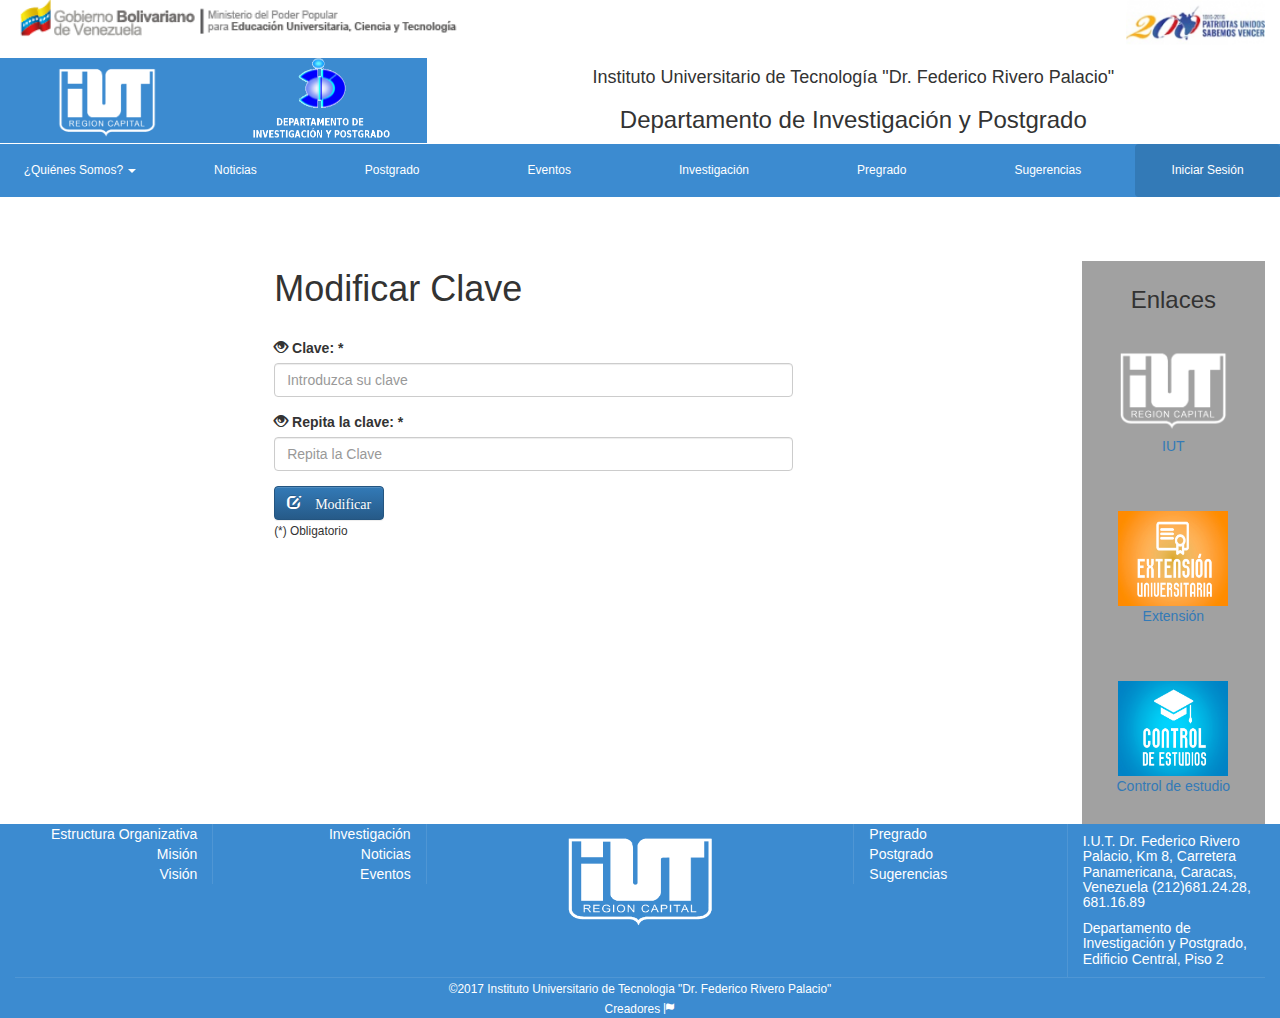
<file: Interfaces 1.5/modificarClave.html>
<!doctype html>
<!--[if lt IE 7]>      <html class="no-js lt-ie9 lt-ie8 lt-ie7" lang=""> <![endif]-->
<!--[if IE 7]>         <html class="no-js lt-ie9 lt-ie8" lang=""> <![endif]-->
<!--[if IE 8]>         <html class="no-js lt-ie9" lang=""> <![endif]-->
<!--[if gt IE 8]><!--> 
<html class="no-js" lang=""> <!--<![endif]-->
    <head>
        <meta charset="utf-8">
        <meta http-equiv="X-UA-Compatible" content="IE=edge,chrome=1">
        <title>IUT Dr. "FRP" Departamento de Investigación y Postgrado</title>
        <meta name="description" content="">
        <meta name="viewport" content="width=device-width, initial-scale=1">
        
        <link rel="shortcut icon" href="img/logo-mini.ico">

        <link rel="stylesheet" href="css/bootstrap.min.css">
        <link rel="stylesheet" href="css/bootstrap-theme.min.css">
        <link rel="stylesheet" href="css/main.css">

        <script src="js/vendor/modernizr-2.8.3-respond-1.4.2.min.js"></script>

        <script>window.jQuery || document.write('<script src="js/vendor/jquery-1.11.2.min.js"><\/script>')</script>
        <script src="js/vendor/bootstrap.min.js"></script>
        <script src="js/main.js"></script>
    </head>
    <body>
        <!--[if lt IE 8]>
            <p class="browserupgrade">You are using an <strong>outdated</strong> browser. Please <a href="http://browsehappy.com/">upgrade your browser</a> to improve your experience.</p>
        <![endif]-->
	    <div class="container-membrete">
	    	<div class="row">
	    		<div class="col-xs-6 col-sm-8 col-md-8 col-lg-8 text-left"><img src="img/minis.png" width="70%" height="45%" alt="Ministerio del Poder Popular para la Educación Universitaria, Ciencia y Tecnología"></div>
		    	<div class="col-xs-6 col-sm-4 col-md-4 col-lg-4 text-right"><img src="img/bicen.png" width="35%" height="75%" alt="Logo de 200 años de liberación"></div>
	    	</div>
		    <div class="row">
		    	<div class="col-xs-6 col-sm-2 col-md-2 col-lg-2 container-logo-iut">
		    		<a href="index.html"><img src="img/logo.png" width="100" height="85" alt="Instituto Universitario de Tecnología "Dr. Federico Rivero Palacio""></a>
		    	</div>
		    	<div class="col-xs-6 col-sm-2 col-md-2 col-lg-2 container-logo-dep">
		    		<a href="index.html"><img src="img/logoDIPIUT1-1.png" width="150" height="85" alt="Departamento de Investigación y Postgrado"></a>
		    	</div>
		    	<div class="col-xs-12 col-sm-8 col-md-8 col-lg-8 container-nombre">
		    		<h4>Instituto Universitario de Tecnología "Dr. Federico Rivero Palacio"</h4>
		    		<h3>Departamento de Investigación y Postgrado</h3>
		    	</div>
		    </div>
	    </div>
		
		<div class="container-barra">
			<div class="hidden-xs">
				<ul class="nav nav-pills nav-justified">
					<li class="dropdown">
						<a href="#" class="link dropdown-toggle" data-toggle="dropdown"><h6>¿Quiénes Somos? <span class="caret"></span></h6></a>
						<ul class="dropdown-menu">
							<li><a href="quiensomos.html#mision" class="link"><h6>Misión</h6></a></li>
							<li><a href="quiensomos.html#vision" class="link"><h6>Visión</h6></a></li>
							<li><a href="quiensomos.html#estructura-or" class="link"><h6>Estructura Organizativa</h6></a></li>
						</ul>
					</li>
					<li><a href="noticias.html" class="link"><h6>Noticias</h6></a></li>
					<li><a href="#" class="link"><h6>Postgrado</h6></a></li>
					<li><a href="#" class="link"><h6>Eventos</h6></a></li>
					<li><a href="#" class="link"><h6>Investigación</h6></a></li>
					<li><a href="#" class="link"><h6>Pregrado</h6></a></li>
					<li><a href="contacto.html" class="link"><h6>Sugerencias</h6></a></li>
					<li class="active"><a href="#" class="link" data-toggle="modal" data-target='#login'><h6>Iniciar Sesión</h6></a></li>
				</ul>
			</div>	

			<nav class="navbar navbar-default hidden-xl hidden-lg hidden-md hidden-sm">
				<div class="container-fluid">
					<div class="navbar-header">
						<button class="navbar-toggle" data-toggle="collapse" data-target="#BM">
							<span class="icon-bar"></span>
							<span class="icon-bar"></span>
							<span class="icon-bar"></span>
						</button>
					</div>

					<div class="collapse navbar-collapse" id="BM">
						<ul class="nav navbar-nav">
							<li class="dropdown">
								<a href="#" class="dropdown-toggle" data-toggle="dropdown">¿Quiénes Somos? <span class="caret"></span></a>
								<ul class="dropdown-menu">
									<li><a href="quiensomos.html#mision" class="link"><h6>Misión</h6></a></li>
									<li><a href="quiensomos.html#vision" class="link"><h6>Visión</h6></a></li>
									<li><a href="quiensomos.html#estructura-or" class="link"><h6>Estructura Organizativa</h6></a></li>
								</ul>
							</li>
							<li><a href="noticias.html" class="link"><h6>Noticias</h6></a></li>
							<li><a href="#" class="link"><h6>Postgrado</h6></a></li>
							<li><a href="#" class="link"><h6>Eventos</h6></a></li>
							<li><a href="#" class="link"><h6>Investigación</h6></a></li>
							<li><a href="#" class="link"><h6>Pregrado</h6></a></li>
							<li><a href="contacto.html" class="link"><h6>Sugerencias</h6></a></li>
							<li class="active"><a href="#" class="link" data-toggle="modal" data-target='#login'><h6>Iniciar Sesión</h6></a></li>
						</ul>
					</div>
				</div>
			</nav>
		</div>

		<div class="modal fade" id="login" role="dialog">
    		<div class="modal-dialog">
      			<div class="modal-content">
        			<div class="modal-header" style="padding:35px 50px;">
          				<button type="button" class="close" data-dismiss="modal">&times;</button>
          				<h4><span class="glyphicon glyphicon-lock"></span> Ingresar al Sistema<br>(DIPIUT)</h4>
        			</div>
        			<div class="modal-body" style="padding:40px 50px;">
	          			<form role="form">
	            			<div class="form-group">
	              				<label for="correo"><span class="glyphicon glyphicon-user"></span> Correo</label>
	              				<input type="text" class="form-control" id="correo" placeholder="Introduzca su correo" data-container="body" required="required">
	            			</div>
	            			<div class="form-group">
	              				<label for="clave"><span class="glyphicon glyphicon-eye-open"></span> Clave</label>
	              				<input type="text" class="form-control" id="clave" placeholder="Introduzca su clave" data-container="body" required="required">
	            			</div>
	            			<div class="checkbox">
	              				<label><input type="checkbox" value="" checked>Recuerdame</label>
	            			</div>
	              			<button type="submit" class="btn btn-success btn-block"><span class="glyphicon glyphicon-off"></span> Ingresar</button>
	          			</form>
        			</div>
        			<div class="modal-footer">
          				<button type="submit" class="btn btn-danger btn-default pull-left" data-dismiss="modal"><span class="glyphicon glyphicon-remove"></span> Cancelar</button>
          				<p><a href="registro.html">Registarse</a></p>
          				<p><a href="olvidoClave.html">¿Olvidó la clave?</a></p>
        			</div>
      			</div>
    		</div>
  		</div>

		<div class="row"> <!-- Contenido de la página -->
			<div class="col-lg-10">
				<div class="form-modificarClave">
					<form action="modificarClaveExito.html">
						<h1>Modificar Clave</h1>
						<br>
						<div class="form-group">
							<label for="Clave"><span class="glyphicon glyphicon-eye-open"></span> Clave:<span class="required"> *</span></label>
							<input type="password" class="form-control" id="clave" placeholder="Introduzca su clave" required="required" pattern="[A-Za-z\s0-9]{8,16}" title="La clave debe posser entre 8 y 16 caracteres">
						</div>
						<div class="form-group">
							<label for="Repita la clave"><span class="glyphicon glyphicon-eye-open"></span> Repita la clave:<span class="required"> *</span></label>
							<input type="password" class="form-control" id="repeClave" placeholder="Repita la Clave" required="required" pattern="[A-Za-z\s0-9]{8,16}" title="La clave debe posser entre 8 y 16 caracteres y debe ser igual al campo anterior">
							<p id='demo'></p>
						</div>
						<button type="submit" class="btn btn-primary"><span class="glyphicon glyphicon-edit"> Modificar</button><br>
						<small>(*) Obligatorio</small>
					</form>
				</div>
			</div>
			<div class="col-lg-2">
				<div class="container-enlace">
					<h3>Enlaces</h3>
					<a href="#" target="_blank"><img src="img/logo.png" width="110" height="95" style="margin-top: 10%;"><br>IUT</a><br>
					<a href="#" target="_blank"><img src="img/extension.jpg" width="110" height="95" style="margin-top: 30%;"><br>Extensión</a><br>
					<a href="#" target="_blank"><img src="img/controlEstudios.jpg" width="110" height="95" style="margin-top: 30%;"><br>Control de estudio</a>					
				</div>
			</div> 
		</div> 

		<!-- <div class="container-info">
			<div class="info-size">
				<ul class="nav nav-pills nav-justified zoom">
					<li><a href="quiensomos.html"><img src="img/qs4-1.png" alt="¿Quiénes Somos?"><br>¿Quiénes Somos?</a></li>
					<li><a href="noticias.html"><img src="img/noticias5-1.png" alt="Noticias"><br>Noticias</a></li>
					<li><a href="#"><img src="img/post2-1.png" alt="Postgrado"><br>Postgrado</a></li>
				</ul>
				<ul class="nav nav-pills nav-justified zoom">
					<li><a href="#"><img src="img/even6-1.png" alt="Eventos"><br>Eventos</a></li>
					<li><a href="#"><img src="img/inv1-1.png" alt="Investigación"><br>Investigación</a></li>
					<li><a href="#"><img src="img/pre3-1.png" alt="Pregrado"><br>Pregrado</a></li>
				</ul>
				<ul class="nav nav-pills nav-justified zoom">
					<li><a href="contacto.html"><img src="img/suge1-1.png" alt="Sugerencias"><br>Sugerencias</a></li>
					<li><a href="#" data-toggle="modal" data-target="#login"><img src="img/login1-1.png" alt="Iniciar Sesión"><br>Iniciar Sesión</a></li>
				</ul>
			</div>		
		</div> -->

		<footer>
			<div class="hidden-xs footer">
				<div class="row">
					<div class="col-sm-3 col-md-2 col-lg-2 border-right">
						<a href="quiensomos.html#estructura-or" class="link">Estructura Organizativa</a><br>
						<a href="quiensomos.html#mision" class="link">Misión</a><br>
						<a href="quiensomos.html#vision" class="link">Visión</a><br>
					</div>
					<div class="col-sm-3 col-md-2 col-lg-2 border-right">
						<a href="#" class="link">Investigación</a><br>
						<a href="noticias.html" class="link">Noticias</a><br>
						<a href="#" class="link">Eventos</a><br>
					</div>
					<div class="hidden-sm col-md-4 col-lg-4">
						<img src="img/logo.png" width="150" height="110" alt="Instituto Universitario de Tecnología "Dr. Federico Rivero Palacio"">
					</div>
					<div class="col-sm-3 col-md-2 col-lg-2 border-left">
						<a href="#" class="link">Pregrado</a><br>
						<a href="#" class="link">Postgrado</a><br>
						<a href="contacto.html" class="link">Sugerencias</a><br>
					</div>
					<div class="col-sm-3 col-md-2 col-lg-2 border-left">
						<h5>I.U.T. Dr. Federico Rivero Palacio, Km 8, Carretera Panamericana, Caracas, Venezuela (212)681.24.28, 681.16.89</h5>
						<h5>Departamento de Investigación y Postgrado, Edificio Central, Piso 2</h5>
					</div>
				</div>
				<div class="border-top">
					<small>
					 ©2017 Instituto Universitario de Tecnologia "Dr. Federico Rivero Palacio" <br>
					<a href="#" class="link"> Creadores <span class="glyphicon glyphicon-flag"></span></a>
				</small>
				</div>
			</div>
			<div class="row footer hidden-xl hidden-lg hidden-md hidden-sm">
				<div class="col-xs-6">
					<a href="quiensomos.html#mision" class="link">Misión</a><br>
					<a href="quiensomos.html#vision" class="link">Visión</a><br>
					<a href="#" class="link">Postgrado</a><br>
					<a href="#" class="link">Pregrado</a><br>
					<a href="noticias.html" class="link">Noticias</a><br>
				</div>
				<div class="col-xs-6 border-left">
					<h5>I.U.T. Dr. Federico Rivero Palacio, Km 8, Carretera Panamericana, Caracas, Venezuela (212)681.24.28, 681.16.89</h5>
					<h5>Departamento de Investigación y Postgrado, Edificio Central, Piso 2</h5>
				</div>
			</div>
			<div class="footer border-top hidden-xl hidden-lg hidden-md hidden-sm">
				<small>
					 ©2017 Instituto Universitario de Tecnologia "Dr. Federico Rivero Palacio" <br>
				<a href="#" class="link"> Creadores <span class="glyphicon glyphicon-flag"></span></a>
			</small>
			</div>
	  	</footer>
    </body>
</html>
</file>
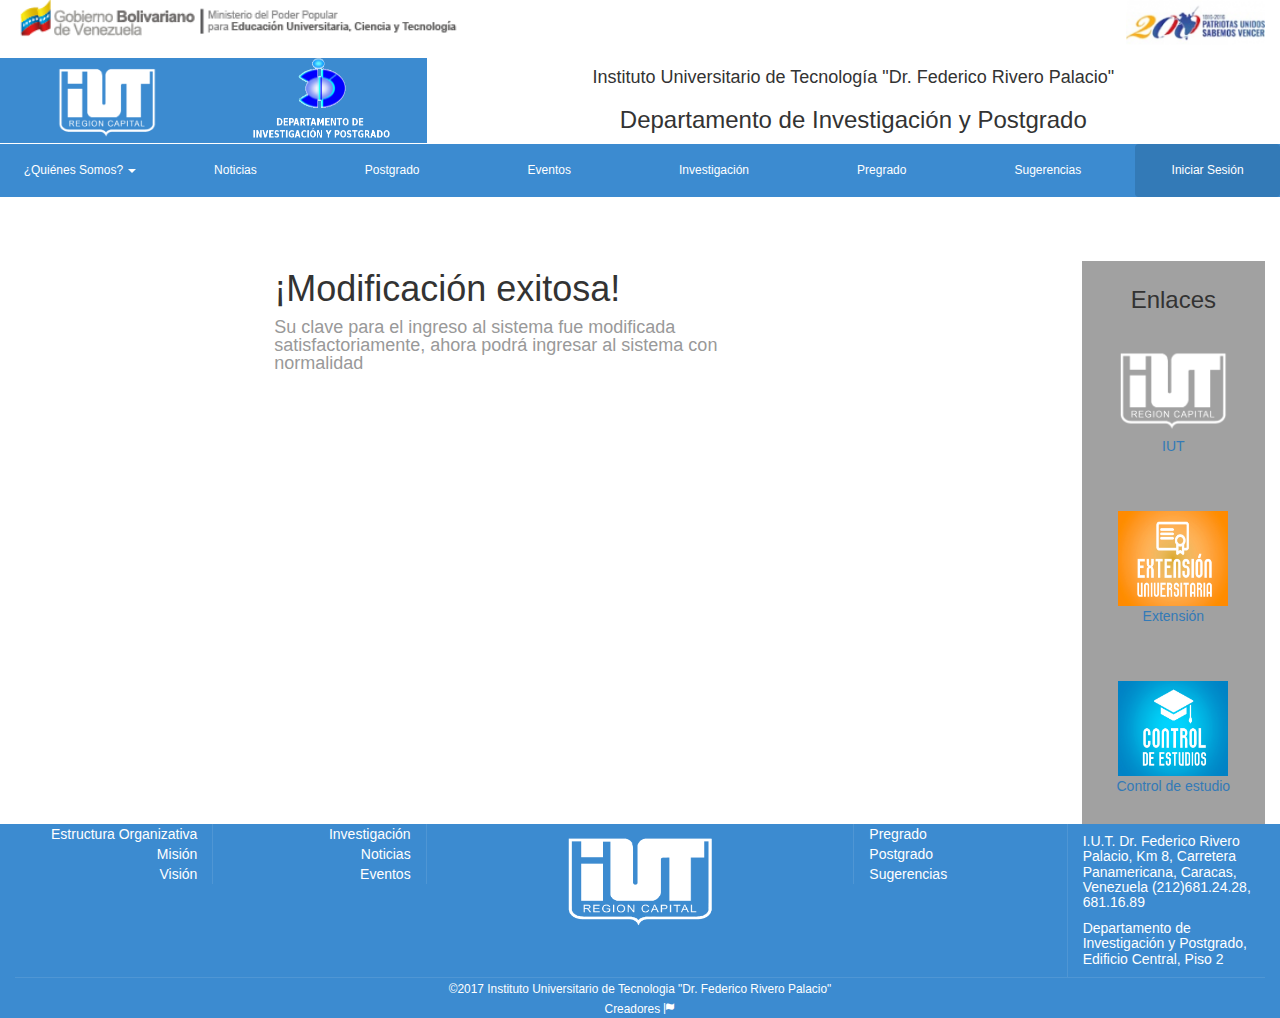
<file: Interfaces 1.5/modificarClaveExito.html>
<!doctype html>
<!--[if lt IE 7]>      <html class="no-js lt-ie9 lt-ie8 lt-ie7" lang=""> <![endif]-->
<!--[if IE 7]>         <html class="no-js lt-ie9 lt-ie8" lang=""> <![endif]-->
<!--[if IE 8]>         <html class="no-js lt-ie9" lang=""> <![endif]-->
<!--[if gt IE 8]><!--> 
<html class="no-js" lang=""> <!--<![endif]-->
    <head>
        <meta charset="utf-8">
        <meta http-equiv="X-UA-Compatible" content="IE=edge,chrome=1">
        <title>IUT Dr. "FRP" Departamento de Investigación y Postgrado</title>
        <meta name="description" content="">
        <meta name="viewport" content="width=device-width, initial-scale=1">
        
        <link rel="shortcut icon" href="img/logo-mini.ico">

        <link rel="stylesheet" href="css/bootstrap.min.css">
        <link rel="stylesheet" href="css/bootstrap-theme.min.css">
        <link rel="stylesheet" href="css/main.css">

        <script src="js/vendor/modernizr-2.8.3-respond-1.4.2.min.js"></script>

        <script>window.jQuery || document.write('<script src="js/vendor/jquery-1.11.2.min.js"><\/script>')</script>
        <script src="js/vendor/bootstrap.min.js"></script>
        <script src="js/main.js"></script>
    </head>
    <body>
        <!--[if lt IE 8]>
            <p class="browserupgrade">You are using an <strong>outdated</strong> browser. Please <a href="http://browsehappy.com/">upgrade your browser</a> to improve your experience.</p>
        <![endif]-->
	    <div class="container-membrete">
	    	<div class="row">
	    		<div class="col-xs-6 col-sm-8 col-md-8 col-lg-8 text-left"><img src="img/minis.png" width="70%" height="45%" alt="Ministerio del Poder Popular para la Educación Universitaria, Ciencia y Tecnología"></div>
		    	<div class="col-xs-6 col-sm-4 col-md-4 col-lg-4 text-right"><img src="img/bicen.png" width="35%" height="75%" alt="Logo de 200 años de liberación"></div>
	    	</div>
		    <div class="row">
		    	<div class="col-xs-6 col-sm-2 col-md-2 col-lg-2 container-logo-iut">
		    		<a href="index.html"><img src="img/logo.png" width="100" height="85" alt="Instituto Universitario de Tecnología "Dr. Federico Rivero Palacio""></a>
		    	</div>
		    	<div class="col-xs-6 col-sm-2 col-md-2 col-lg-2 container-logo-dep">
		    		<a href="index.html"><img src="img/logoDIPIUT1-1.png" width="150" height="85" alt="Departamento de Investigación y Postgrado"></a>
		    	</div>
		    	<div class="col-xs-12 col-sm-8 col-md-8 col-lg-8 container-nombre">
		    		<h4>Instituto Universitario de Tecnología "Dr. Federico Rivero Palacio"</h4>
		    		<h3>Departamento de Investigación y Postgrado</h3>
		    	</div>
		    </div>
	    </div>
		
		<div class="container-barra">
			<div class="hidden-xs">
				<ul class="nav nav-pills nav-justified">
					<li class="dropdown">
						<a href="#" class="link dropdown-toggle" data-toggle="dropdown"><h6>¿Quiénes Somos? <span class="caret"></span></h6></a>
						<ul class="dropdown-menu">
							<li><a href="quiensomos.html#mision" class="link"><h6>Misión</h6></a></li>
							<li><a href="quiensomos.html#vision" class="link"><h6>Visión</h6></a></li>
							<li><a href="quiensomos.html#estructura-or" class="link"><h6>Estructura Organizativa</h6></a></li>
						</ul>
					</li>
					<li><a href="noticias.html" class="link"><h6>Noticias</h6></a></li>
					<li><a href="#" class="link"><h6>Postgrado</h6></a></li>
					<li><a href="#" class="link"><h6>Eventos</h6></a></li>
					<li><a href="#" class="link"><h6>Investigación</h6></a></li>
					<li><a href="#" class="link"><h6>Pregrado</h6></a></li>
					<li><a href="contacto.html" class="link"><h6>Sugerencias</h6></a></li>
					<li class="active"><a href="#" class="link" data-toggle="modal" data-target='#login'><h6>Iniciar Sesión</h6></a></li>
				</ul>
			</div>	

			<nav class="navbar navbar-default hidden-xl hidden-lg hidden-md hidden-sm">
				<div class="container-fluid">
					<div class="navbar-header">
						<button class="navbar-toggle" data-toggle="collapse" data-target="#BM">
							<span class="icon-bar"></span>
							<span class="icon-bar"></span>
							<span class="icon-bar"></span>
						</button>
					</div>

					<div class="collapse navbar-collapse" id="BM">
						<ul class="nav navbar-nav">
							<li class="dropdown">
								<a href="#" class="dropdown-toggle" data-toggle="dropdown">¿Quiénes Somos? <span class="caret"></span></a>
								<ul class="dropdown-menu">
									<li><a href="quiensomos.html#mision" class="link"><h6>Misión</h6></a></li>
									<li><a href="quiensomos.html#vision" class="link"><h6>Visión</h6></a></li>
									<li><a href="quiensomos.html#estructura-or" class="link"><h6>Estructura Organizativa</h6></a></li>
								</ul>
							</li>
							<li><a href="noticias.html" class="link"><h6>Noticias</h6></a></li>
							<li><a href="#" class="link"><h6>Postgrado</h6></a></li>
							<li><a href="#" class="link"><h6>Eventos</h6></a></li>
							<li><a href="#" class="link"><h6>Investigación</h6></a></li>
							<li><a href="#" class="link"><h6>Pregrado</h6></a></li>
							<li><a href="contacto.html" class="link"><h6>Sugerencias</h6></a></li>
							<li class="active"><a href="#" class="link" data-toggle="modal" data-target='#login'><h6>Iniciar Sesión</h6></a></li>
						</ul>
					</div>
				</div>
			</nav>
		</div>

		<div class="modal fade" id="login" role="dialog">
    		<div class="modal-dialog">
      			<div class="modal-content">
        			<div class="modal-header" style="padding:35px 50px;">
          				<button type="button" class="close" data-dismiss="modal">&times;</button>
          				<h4><span class="glyphicon glyphicon-lock"></span> Ingresar al Sistema<br>(DIPIUT)</h4>
        			</div>
        			<div class="modal-body" style="padding:40px 50px;">
	          			<form role="form">
	            			<div class="form-group">
	              				<label for="correo"><span class="glyphicon glyphicon-user"></span> Correo</label>
	              				<input type="text" class="form-control" id="correo" placeholder="Introduzca su correo" data-container="body" required="required">
	            			</div>
	            			<div class="form-group">
	              				<label for="clave"><span class="glyphicon glyphicon-eye-open"></span> Clave</label>
	              				<input type="text" class="form-control" id="clave" placeholder="Introduzca su clave" data-container="body" required="required">
	            			</div>
	            			<div class="checkbox">
	              				<label><input type="checkbox" value="" checked>Recuerdame</label>
	            			</div>
	              			<button type="submit" class="btn btn-success btn-block"><span class="glyphicon glyphicon-off"></span> Ingresar</button>
	          			</form>
        			</div>
        			<div class="modal-footer">
          				<button type="submit" class="btn btn-danger btn-default pull-left" data-dismiss="modal"><span class="glyphicon glyphicon-remove"></span> Cancelar</button>
          				<p><a href="registro.html">Registarse</a></p>
          				<p><a href="olvidoClave.html">¿Olvidó la clave?</a></p>
        			</div>
      			</div>
    		</div>
  		</div>

		<div class="row"> <!-- Contenido de la página -->
			<div class="col-lg-10">
				<div class="form-modificarClave">
					<form action="modificarClaveExito.html">
						<h1>¡Modificación exitosa!</h1>
						<h4 class="mensajeOlvidoClave">Su clave para el ingreso al sistema fue modificada satisfactoriamente, ahora podrá <a href="#" class="link" data-toggle="modal" data-target='#login' id="ingresar">ingresar</a> al sistema con normalidad</h4>
				</div>
			</div>
			<div class="col-lg-2">
				<div class="container-enlace">
					<h3>Enlaces</h3>
					<a href="#" target="_blank"><img src="img/logo.png" width="110" height="95" style="margin-top: 10%;"><br>IUT</a><br>
					<a href="#" target="_blank"><img src="img/extension.jpg" width="110" height="95" style="margin-top: 30%;"><br>Extensión</a><br>
					<a href="#" target="_blank"><img src="img/controlEstudios.jpg" width="110" height="95" style="margin-top: 30%;"><br>Control de estudio</a>					
				</div>
			</div> 
		</div> 

		<!-- <div class="container-info">
			<div class="info-size">
				<ul class="nav nav-pills nav-justified zoom">
					<li><a href="quiensomos.html"><img src="img/qs4-1.png" alt="¿Quiénes Somos?"><br>¿Quiénes Somos?</a></li>
					<li><a href="noticias.html"><img src="img/noticias5-1.png" alt="Noticias"><br>Noticias</a></li>
					<li><a href="#"><img src="img/post2-1.png" alt="Postgrado"><br>Postgrado</a></li>
				</ul>
				<ul class="nav nav-pills nav-justified zoom">
					<li><a href="#"><img src="img/even6-1.png" alt="Eventos"><br>Eventos</a></li>
					<li><a href="#"><img src="img/inv1-1.png" alt="Investigación"><br>Investigación</a></li>
					<li><a href="#"><img src="img/pre3-1.png" alt="Pregrado"><br>Pregrado</a></li>
				</ul>
				<ul class="nav nav-pills nav-justified zoom">
					<li><a href="contacto.html"><img src="img/suge1-1.png" alt="Sugerencias"><br>Sugerencias</a></li>
					<li><a href="#" data-toggle="modal" data-target="#login"><img src="img/login1-1.png" alt="Iniciar Sesión"><br>Iniciar Sesión</a></li>
				</ul>
			</div>		
		</div> -->

		<footer>
			<div class="hidden-xs footer">
				<div class="row">
					<div class="col-sm-3 col-md-2 col-lg-2 border-right">
						<a href="quiensomos.html#estructura-or" class="link">Estructura Organizativa</a><br>
						<a href="quiensomos.html#mision" class="link">Misión</a><br>
						<a href="quiensomos.html#vision" class="link">Visión</a><br>
					</div>
					<div class="col-sm-3 col-md-2 col-lg-2 border-right">
						<a href="#" class="link">Investigación</a><br>
						<a href="noticias.html" class="link">Noticias</a><br>
						<a href="#" class="link">Eventos</a><br>
					</div>
					<div class="hidden-sm col-md-4 col-lg-4">
						<img src="img/logo.png" width="150" height="110" alt="Instituto Universitario de Tecnología "Dr. Federico Rivero Palacio"">
					</div>
					<div class="col-sm-3 col-md-2 col-lg-2 border-left">
						<a href="#" class="link">Pregrado</a><br>
						<a href="#" class="link">Postgrado</a><br>
						<a href="contacto.html" class="link">Sugerencias</a><br>
					</div>
					<div class="col-sm-3 col-md-2 col-lg-2 border-left">
						<h5>I.U.T. Dr. Federico Rivero Palacio, Km 8, Carretera Panamericana, Caracas, Venezuela (212)681.24.28, 681.16.89</h5>
						<h5>Departamento de Investigación y Postgrado, Edificio Central, Piso 2</h5>
					</div>
				</div>
				<div class="border-top">
					<small>
					 ©2017 Instituto Universitario de Tecnologia "Dr. Federico Rivero Palacio" <br>
					<a href="#" class="link"> Creadores <span class="glyphicon glyphicon-flag"></span></a>
				</small>
				</div>
			</div>
			<div class="row footer hidden-xl hidden-lg hidden-md hidden-sm">
				<div class="col-xs-6">
					<a href="quiensomos.html#mision" class="link">Misión</a><br>
					<a href="quiensomos.html#vision" class="link">Visión</a><br>
					<a href="#" class="link">Postgrado</a><br>
					<a href="#" class="link">Pregrado</a><br>
					<a href="noticias.html" class="link">Noticias</a><br>
				</div>
				<div class="col-xs-6 border-left">
					<h5>I.U.T. Dr. Federico Rivero Palacio, Km 8, Carretera Panamericana, Caracas, Venezuela (212)681.24.28, 681.16.89</h5>
					<h5>Departamento de Investigación y Postgrado, Edificio Central, Piso 2</h5>
				</div>
			</div>
			<div class="footer border-top hidden-xl hidden-lg hidden-md hidden-sm">
				<small>
					 ©2017 Instituto Universitario de Tecnologia "Dr. Federico Rivero Palacio" <br>
				<a href="#" class="link"> Creadores <span class="glyphicon glyphicon-flag"></span></a>
			</small>
			</div>
	  	</footer>
    </body>
</html>
</file>
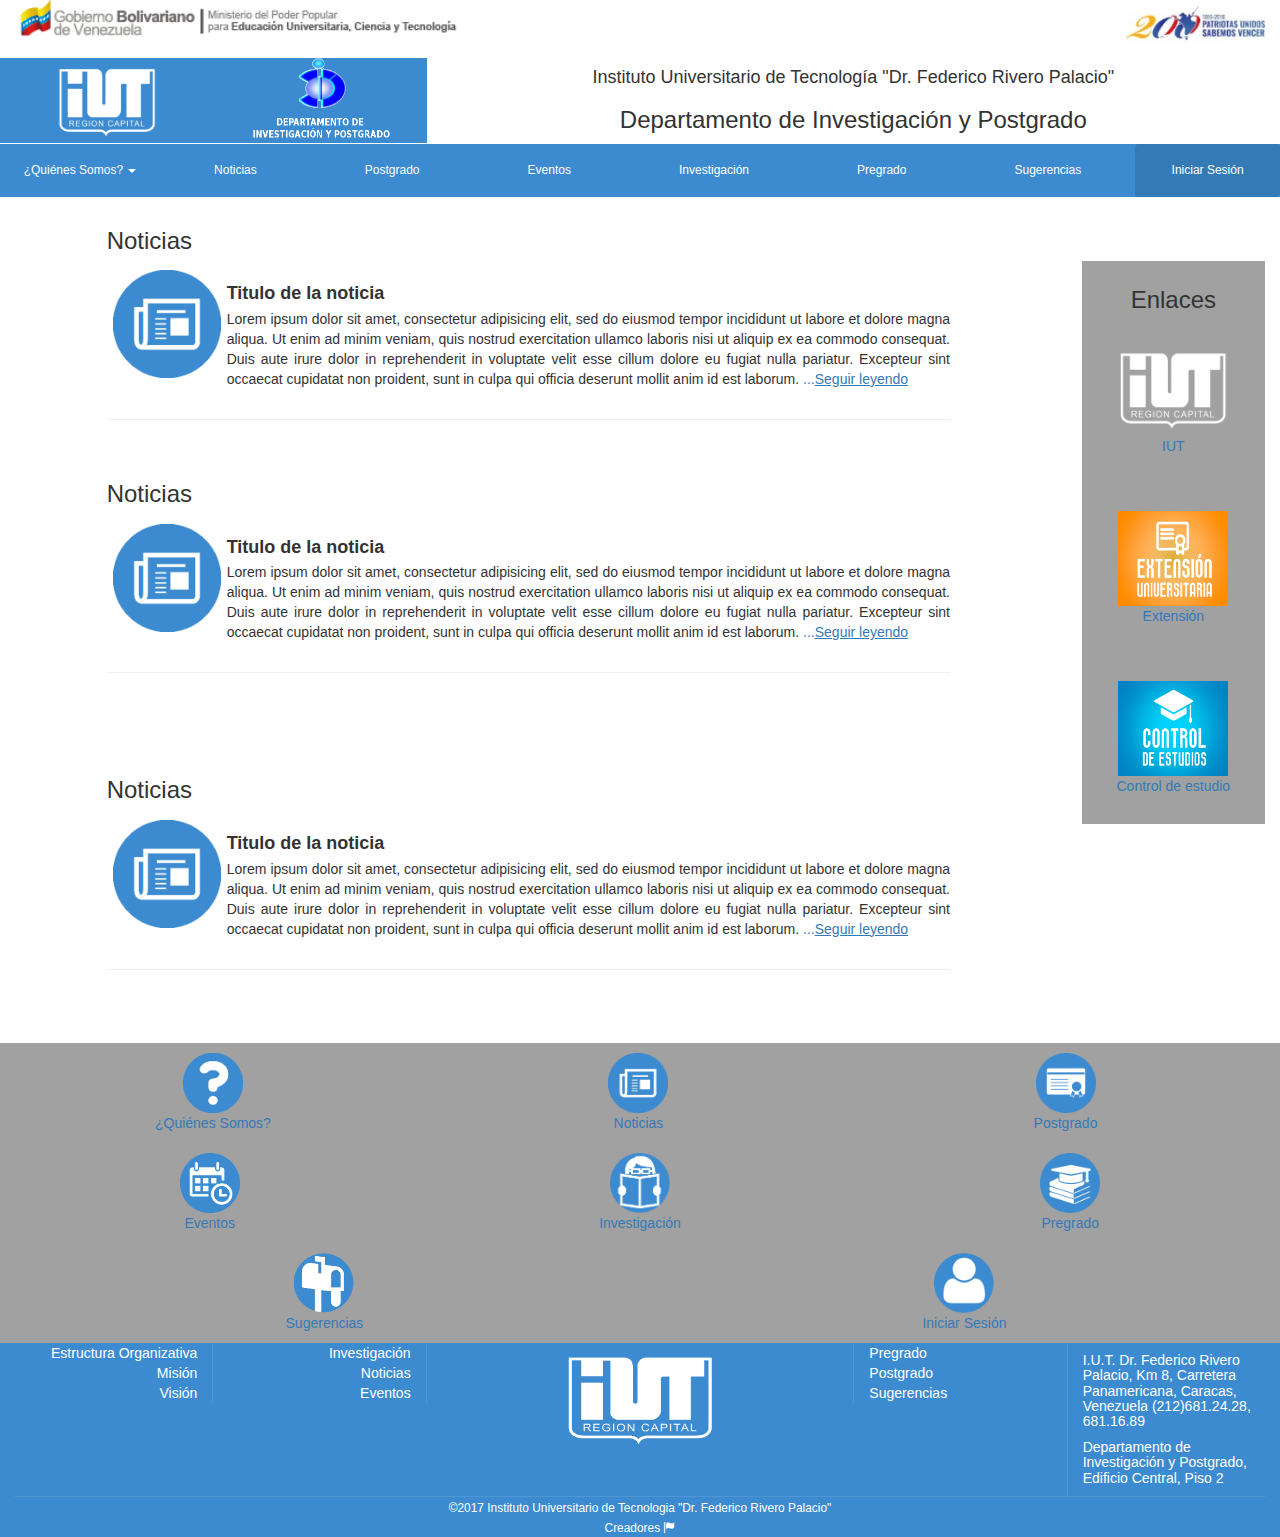
<file: Interfaces 1.5/noticias.html>
<!doctype html>
<!--[if lt IE 7]>      <html class="no-js lt-ie9 lt-ie8 lt-ie7" lang=""> <![endif]-->
<!--[if IE 7]>         <html class="no-js lt-ie9 lt-ie8" lang=""> <![endif]-->
<!--[if IE 8]>         <html class="no-js lt-ie9" lang=""> <![endif]-->
<!--[if gt IE 8]><!--> 
<html class="no-js" lang=""> <!--<![endif]-->
    <head>
        <meta charset="utf-8">
        <meta http-equiv="X-UA-Compatible" content="IE=edge,chrome=1">
        <title>IUT Dr. "FRP" Departamento de Investigación y Postgrado</title>
        <meta name="description" content="">
        <meta name="viewport" content="width=device-width, initial-scale=1">
        
        <link rel="shortcut icon" href="img/logo-mini.ico">

        <link rel="stylesheet" href="css/bootstrap.min.css">
        <link rel="stylesheet" href="css/bootstrap-theme.min.css">
        <link rel="stylesheet" href="css/main.css">

        <script src="js/vendor/modernizr-2.8.3-respond-1.4.2.min.js"></script>
    </head>
    <body>
        <!--[if lt IE 8]>
            <p class="browserupgrade">You are using an <strong>outdated</strong> browser. Please <a href="http://browsehappy.com/">upgrade your browser</a> to improve your experience.</p>
        <![endif]-->
	    <div class="container-membrete">
	    	<div class="row">
	    		<div class="col-xs-6 col-sm-8 col-md-8 col-lg-8 text-left"><img src="img/minis.png" width="70%" height="45%" alt="Ministerio del Poder Popular para la Educación Universitaria, Ciencia y Tecnología"></div>
		    	<div class="col-xs-6 col-sm-4 col-md-4 col-lg-4 text-right"><img src="img/bicen.png" width="35%" height="75%" alt="Logo de 200 años de liberación"></div>
	    	</div>
		    <div class="row">
		    	<div class="col-xs-6 col-sm-2 col-md-2 col-lg-2 container-logo-iut">
		    		<a href="index.html"><img src="img/logo.png" width="100" height="85" alt="Instituto Universitario de Tecnología "Dr. Federico Rivero Palacio""></a>
		    	</div>
		    	<div class="col-xs-6 col-sm-2 col-md-2 col-lg-2 container-logo-dep">
		    		<a href="index.html"><img src="img/logoDIPIUT1-1.png" width="150" height="85" alt="Departamento de Investigación y Postgrado"></a>
		    	</div>
		    	<div class="col-xs-12 col-sm-8 col-md-8 col-lg-8 container-nombre">
		    		<h4>Instituto Universitario de Tecnología "Dr. Federico Rivero Palacio"</h4>
		    		<h3>Departamento de Investigación y Postgrado</h3>
		    	</div>
		    </div>
	    </div>
		
		<div class="container-barra">
			<div class="hidden-xs">
				<ul class="nav nav-pills nav-justified">
					<li class="dropdown">
						<a href="#" class="link dropdown-toggle" data-toggle="dropdown"><h6>¿Quiénes Somos? <span class="caret"></span></h6></a>
						<ul class="dropdown-menu">
							<li><a href="quiensomos.html#mision" class="link"><h6>Misión</h6></a></li>
							<li><a href="quiensomos.html#vision" class="link"><h6>Visión</h6></a></li>
							<li><a href="quiensomos.html#estructura-or" class="link"><h6>Estructura Organizativa</h6></a></li>
						</ul>
					</li>
					<li><a href="noticias.html" class="link"><h6>Noticias</h6></a></li>
					<li><a href="#" class="link"><h6>Postgrado</h6></a></li>
					<li><a href="#" class="link"><h6>Eventos</h6></a></li>
					<li><a href="#" class="link"><h6>Investigación</h6></a></li>
					<li><a href="#" class="link"><h6>Pregrado</h6></a></li>
					<li><a href="contacto.html" class="link"><h6>Sugerencias</h6></a></li>
					<li class="active"><a href="#" class="link" data-toggle="modal" data-target='#login'><h6>Iniciar Sesión</h6></a></li>
				</ul>
			</div>	

			<nav class="navbar navbar-default hidden-xl hidden-lg hidden-md hidden-sm">
				<div class="container-fluid">
					<div class="navbar-header">
						<button class="navbar-toggle" data-toggle="collapse" data-target="#BM">
							<span class="icon-bar"></span>
							<span class="icon-bar"></span>
							<span class="icon-bar"></span>
						</button>
					</div>

					<div class="collapse navbar-collapse" id="BM">
						<ul class="nav navbar-nav">
							<li class="dropdown">
								<a href="#" class="dropdown-toggle" data-toggle="dropdown">¿Quiénes Somos? <span class="caret"></span></a>
								<ul class="dropdown-menu">
									<li><a href="quiensomos.html#mision" class="link"><h6>Misión</h6></a></li>
									<li><a href="quiensomos.html#vision" class="link"><h6>Visión</h6></a></li>
									<li><a href="quiensomos.html#estructura-or" class="link"><h6>Estructura Organizativa</h6></a></li>
								</ul>
							</li>
							<li><a href="#" class="link"><h6>Noticias</h6></a></li>
							<li><a href="#" class="link"><h6>Postgrado</h6></a></li>
							<li><a href="#" class="link"><h6>Eventos</h6></a></li>
							<li><a href="#" class="link"><h6>Investigación</h6></a></li>
							<li><a href="#" class="link"><h6>Pregrado</h6></a></li>
							<li><a href="contacto.html" class="link"><h6>Sugerencias</h6></a></li>
							<li class="active"><a href="#" class="link" data-toggle="modal" data-target='#login'><h6>Iniciar Sesión</h6></a></li>
						</ul>
					</div>
				</div>
			</nav>
		</div>

		<div class="modal fade" id="login" role="dialog">
    		<div class="modal-dialog">
      			<div class="modal-content">
        			<div class="modal-header" style="padding:35px 50px;">
          				<button type="button" class="close" data-dismiss="modal">&times;</button>
          				<h4><span class="glyphicon glyphicon-lock"></span> Ingresar al Sistema<br>(DIPIUT)</h4>
        			</div>
        			<div class="modal-body" style="padding:40px 50px;">
	          			<form role="form">
	            			<div class="form-group">
	              				<label for="correo"><span class="glyphicon glyphicon-user"></span> Correo</label>
	              				<input type="text" class="form-control" id="correo" placeholder="Introduzca su correo" data-container="body" required="required">
	            			</div>
	            			<div class="form-group">
	              				<label for="clave"><span class="glyphicon glyphicon-eye-open"></span> Clave</label>
	              				<input type="text" class="form-control" id="clave" placeholder="Introduzca su clave" data-container="body" required="required">
	            			</div>
	            			<div class="checkbox">
	              				<label><input type="checkbox" value="" checked>Recuerdame</label>
	            			</div>
	              			<button type="submit" class="btn btn-success btn-block"><span class="glyphicon glyphicon-off"></span> Ingresar</button>
	          			</form>
        			</div>
        			<div class="modal-footer">
          				<button type="submit" class="btn btn-danger btn-default pull-left" data-dismiss="modal"><span class="glyphicon glyphicon-remove"></span> Cancelar</button>
          				<p><a href="registro.html">Registarse</a></p>
          				<p><a href="olvidoClave.html">¿Olvidó la clave?</a></p>
        			</div>
      			</div>
    		</div>
  		</div>

		<div class="row"> <!-- Contenido de la página -->
			<div class="col-lg-10">
				<div id="noticia" class="row">
					<div class="text-justify" style="padding: 1% 10%;">
						<h3>Noticias</h3>
						<div class="media-left" >
							<a class="pull-left" href="#">
								<img class"media-object" src="img/noticias5-1.png" alt="Noticias" style="width:120px; padding: 5% 5%;">
							</a>
							<div class="media-body" >
								<br>
								<h4 class="media-heading"><b>Titulo de la noticia</b></h4>
								<p>Lorem ipsum dolor sit amet, consectetur adipisicing elit, sed do eiusmod
								tempor incididunt ut labore et dolore magna aliqua. Ut enim ad minim veniam,
								quis nostrud exercitation ullamco laboris nisi ut aliquip ex ea commodo
								consequat. Duis aute irure dolor in reprehenderit in voluptate velit esse
								cillum dolore eu fugiat nulla pariatur. Excepteur sint occaecat cupidatat non
								proident, sunt in culpa qui officia deserunt mollit anim id est laborum.
								<a href="seguir_leyendo.html">...<ins>Seguir leyendo</ins></a>
								</p>
							</div>
							<hr>
						</div>
					</div>
				</div>
				<div id="noticia" class="row">
					<div class="text-justify" style="padding: 1% 10%;">
						<h3>Noticias</h3>
						<div class="media-left" >
							<a class="pull-left" href="#">
								<img class"media-object" src="img/noticias5-1.png" alt="Noticias" style="width:120px; padding: 5% 5%;">
							</a>
							<div class="media-body" >
								<br>
								<h4 class="media-heading"><b>Titulo de la noticia</b></h4>
								<p>Lorem ipsum dolor sit amet, consectetur adipisicing elit, sed do eiusmod
								tempor incididunt ut labore et dolore magna aliqua. Ut enim ad minim veniam,
								quis nostrud exercitation ullamco laboris nisi ut aliquip ex ea commodo
								consequat. Duis aute irure dolor in reprehenderit in voluptate velit esse
								cillum dolore eu fugiat nulla pariatur. Excepteur sint occaecat cupidatat non
								proident, sunt in culpa qui officia deserunt mollit anim id est laborum.
								<a href="seguir_leyendo.html">...<ins>Seguir leyendo</ins></a>
								</p>
							</div>
							<hr>
						</div>
					</div>
				</div>
				<div id="noticia" class="row">
					<div class="text-justify" style="padding: 5% 10%;">
						<h3>Noticias</h3>
						<div class="media-left" >
							<a class="pull-left" href="#">
								<img class"media-object" src="img/noticias5-1.png" alt="Noticias" style="width:120px; padding: 5% 5%;">
							</a>
							<div class="media-body" >
								<br>
								<h4 class="media-heading"><b>Titulo de la noticia</b></h4>
								<p>Lorem ipsum dolor sit amet, consectetur adipisicing elit, sed do eiusmod
								tempor incididunt ut labore et dolore magna aliqua. Ut enim ad minim veniam,
								quis nostrud exercitation ullamco laboris nisi ut aliquip ex ea commodo
								consequat. Duis aute irure dolor in reprehenderit in voluptate velit esse
								cillum dolore eu fugiat nulla pariatur. Excepteur sint occaecat cupidatat non
								proident, sunt in culpa qui officia deserunt mollit anim id est laborum.
								<a href="seguir_leyendo.html">...<ins>Seguir leyendo</ins></a>
								</p>
							</div>
							<hr>
						</div>
					</div>
				</div>

			</div>
			<div class="col-lg-2">
				<div class="container-enlace">
					<h3>Enlaces</h3>
					<a href="#" target="_blank"><img src="img/logo.png" width="110" height="95" style="margin-top: 10%;"><br>IUT</a><br>
					<a href="#" target="_blank"><img src="img/extension.jpg" width="110" height="95" style="margin-top: 30%;"><br>Extensión</a><br>
					<a href="#" target="_blank"><img src="img/controlEstudios.jpg" width="110" height="95" style="margin-top: 30%;"><br>Control de estudio</a>					
				</div>
			</div> 
		</div> 

		<div class="container-info">
			<div class="info-size">
				<ul class="nav nav-pills nav-justified zoom">
					<li><a href="quiensomos.html"><img src="img/qs4-1.png" alt="¿Quiénes Somos?"><br>¿Quiénes Somos?</a></li>
					<li><a href="#"><img src="img/noticias5-1.png" alt="Noticias"><br>Noticias</a></li>
					<li><a href="#"><img src="img/post2-1.png" alt="Postgrado"><br>Postgrado</a></li>
				</ul>
				<ul class="nav nav-pills nav-justified zoom">
					<li><a href="#"><img src="img/even6-1.png" alt="Eventos"><br>Eventos</a></li>
					<li><a href="#"><img src="img/inv1-1.png" alt="Investigación"><br>Investigación</a></li>
					<li><a href="#"><img src="img/pre3-1.png" alt="Pregrado"><br>Pregrado</a></li>
				</ul>
				<ul class="nav nav-pills nav-justified zoom">
					<li><a href="contacto.html"><img src="img/suge1-1.png" alt="Sugerencias"><br>Sugerencias</a></li>
					<li><a href="#" data-toggle="modal" data-target="#login"><img src="img/login1-1.png" alt="Iniciar Sesión"><br>Iniciar Sesión</a></li>
				</ul>
			</div>		
		</div>

		<footer>
			<div class="hidden-xs footer">
				<div class="row">
					<div class="col-sm-3 col-md-2 col-lg-2 border-right">
						<a href="quiensomos.html#estructura-or" class="link">Estructura Organizativa</a><br>
						<a href="quiensomos.html#mision" class="link">Misión</a><br>
						<a href="quiensomos.html#vision" class="link">Visión</a><br>
					</div>
					<div class="col-sm-3 col-md-2 col-lg-2 border-right">
						<a href="#" class="link">Investigación</a><br>
						<a href="noticias.html" class="link">Noticias</a><br>
						<a href="#" class="link">Eventos</a><br>
					</div>
					<div class="hidden-sm col-md-4 col-lg-4">
						<img src="img/logo.png" width="150" height="110" alt="Instituto Universitario de Tecnología "Dr. Federico Rivero Palacio"">
					</div>
					<div class="col-sm-3 col-md-2 col-lg-2 border-left">
						<a href="#" class="link">Pregrado</a><br>
						<a href="#" class="link">Postgrado</a><br>
						<a href="contacto.html" class="link">Sugerencias</a><br>
					</div>
					<div class="col-sm-3 col-md-2 col-lg-2 border-left">
						<h5>I.U.T. Dr. Federico Rivero Palacio, Km 8, Carretera Panamericana, Caracas, Venezuela (212)681.24.28, 681.16.89</h5>
						<h5>Departamento de Investigación y Postgrado, Edificio Central, Piso 2</h5>
					</div>
				</div>
				<div class="border-top">
					<small>
					 ©2017 Instituto Universitario de Tecnologia "Dr. Federico Rivero Palacio" <br>
					<a href="#" class="link"> Creadores <span class="glyphicon glyphicon-flag"></span></a>
				</small>
				</div>
			</div>
			<div class="row footer hidden-xl hidden-lg hidden-md hidden-sm">
				<div class="col-xs-6">
					<a href="quiensomos.html#mision" class="link">Misión</a><br>
					<a href="quiensomos.html#vision" class="link">Visión</a><br>
					<a href="#" class="link">Postgrado</a><br>
					<a href="#" class="link">Pregrado</a><br>
					<a href="noticias.html" class="link">Noticias</a><br>
				</div>
				<div class="col-xs-6 border-left">
					<h5>I.U.T. Dr. Federico Rivero Palacio, Km 8, Carretera Panamericana, Caracas, Venezuela (212)681.24.28, 681.16.89</h5>
					<h5>Departamento de Investigación y Postgrado, Edificio Central, Piso 2</h5>
				</div>
			</div>
			<div class="footer border-top hidden-xl hidden-lg hidden-md hidden-sm">
				<small>
					 ©2017 Instituto Universitario de Tecnologia "Dr. Federico Rivero Palacio" <br>
				<a href="#" class="link"> Creadores <span class="glyphicon glyphicon-flag"></span></a>
			</small>
			</div>
	  	</footer>

        <script>window.jQuery || document.write('<script src="js/vendor/jquery-1.11.2.min.js"><\/script>')</script>

        <script src="js/vendor/bootstrap.min.js"></script>

        <script src="js/main.js"></script>
    </body>
</html>
</file>
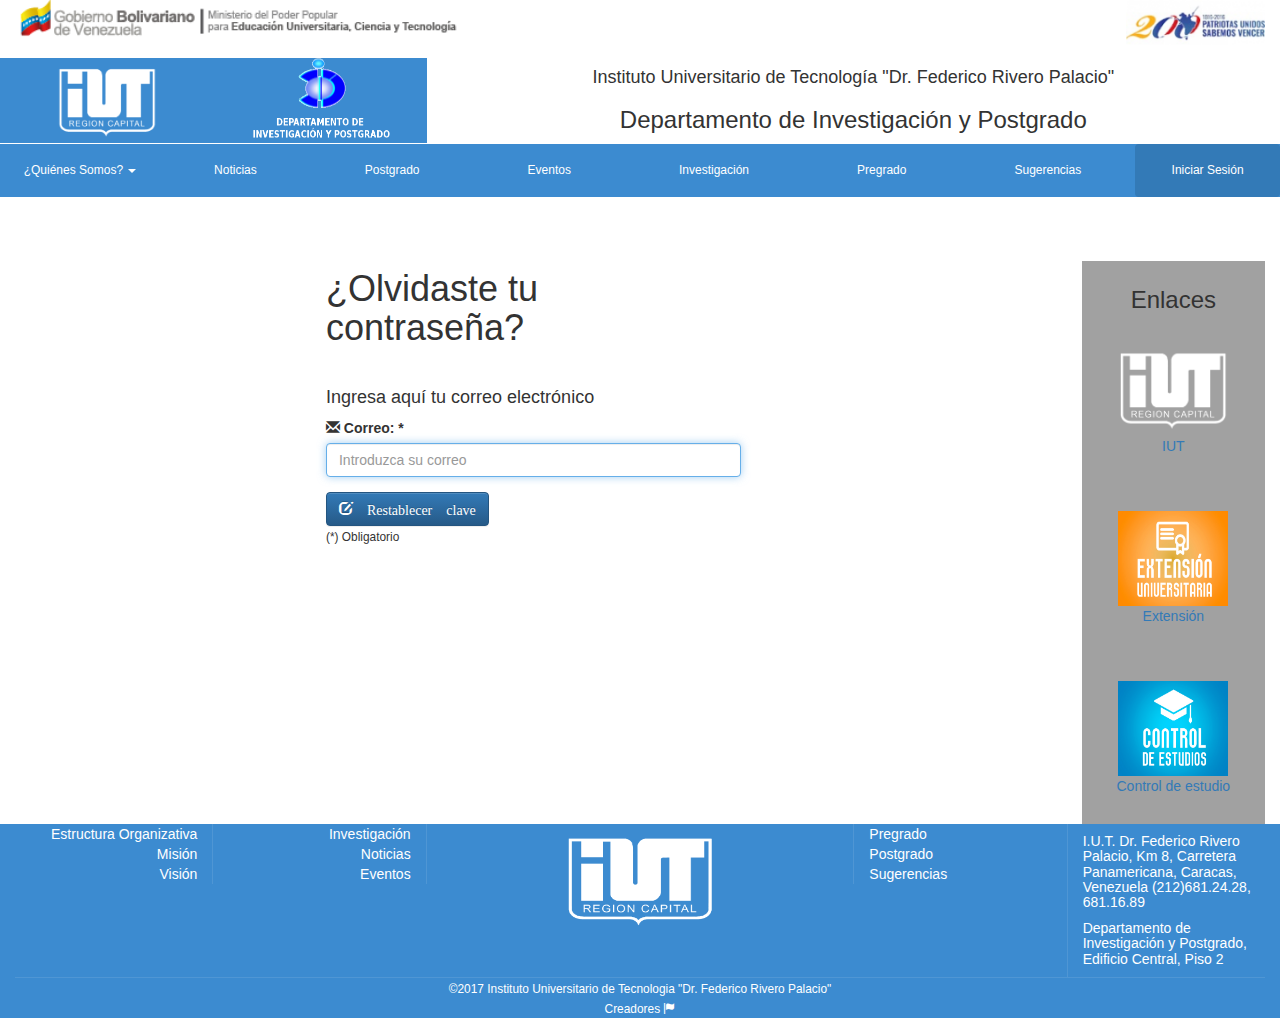
<file: Interfaces 1.5/olvidoClave.html>
<!doctype html>
<!--[if lt IE 7]>      <html class="no-js lt-ie9 lt-ie8 lt-ie7" lang=""> <![endif]-->
<!--[if IE 7]>         <html class="no-js lt-ie9 lt-ie8" lang=""> <![endif]-->
<!--[if IE 8]>         <html class="no-js lt-ie9" lang=""> <![endif]-->
<!--[if gt IE 8]><!--> 
<html class="no-js" lang=""> <!--<![endif]-->
    <head>
        <meta charset="utf-8">
        <meta http-equiv="X-UA-Compatible" content="IE=edge,chrome=1">
        <title>IUT Dr. "FRP" Departamento de Investigación y Postgrado</title>
        <meta name="description" content="">
        <meta name="viewport" content="width=device-width, initial-scale=1">
        
        <link rel="shortcut icon" href="img/logo-mini.ico">

        <link rel="stylesheet" href="css/bootstrap.min.css">
        <link rel="stylesheet" href="css/bootstrap-theme.min.css">
        <link rel="stylesheet" href="css/main.css">

        <script src="js/vendor/modernizr-2.8.3-respond-1.4.2.min.js"></script>

        <script>window.jQuery || document.write('<script src="js/vendor/jquery-1.11.2.min.js"><\/script>')</script>
        <script src="js/vendor/bootstrap.min.js"></script>
        <script src="js/main.js"></script>
    </head>
    <body>
        <!--[if lt IE 8]>
            <p class="browserupgrade">You are using an <strong>outdated</strong> browser. Please <a href="http://browsehappy.com/">upgrade your browser</a> to improve your experience.</p>
        <![endif]-->
	    <div class="container-membrete">
	    	<div class="row">
	    		<div class="col-xs-6 col-sm-8 col-md-8 col-lg-8 text-left"><img src="img/minis.png" width="70%" height="45%" alt="Ministerio del Poder Popular para la Educación Universitaria, Ciencia y Tecnología"></div>
		    	<div class="col-xs-6 col-sm-4 col-md-4 col-lg-4 text-right"><img src="img/bicen.png" width="35%" height="75%" alt="Logo de 200 años de liberación"></div>
	    	</div>
		    <div class="row">
		    	<div class="col-xs-6 col-sm-2 col-md-2 col-lg-2 container-logo-iut">
		    		<a href="index.html"><img src="img/logo.png" width="100" height="85" alt="Instituto Universitario de Tecnología "Dr. Federico Rivero Palacio""></a>
		    	</div>
		    	<div class="col-xs-6 col-sm-2 col-md-2 col-lg-2 container-logo-dep">
		    		<a href="index.html"><img src="img/logoDIPIUT1-1.png" width="150" height="85" alt="Departamento de Investigación y Postgrado"></a>
		    	</div>
		    	<div class="col-xs-12 col-sm-8 col-md-8 col-lg-8 container-nombre">
		    		<h4>Instituto Universitario de Tecnología "Dr. Federico Rivero Palacio"</h4>
		    		<h3>Departamento de Investigación y Postgrado</h3>
		    	</div>
		    </div>
	    </div>
		
		<div class="container-barra">
			<div class="hidden-xs">
				<ul class="nav nav-pills nav-justified">
					<li class="dropdown">
						<a href="#" class="link dropdown-toggle" data-toggle="dropdown"><h6>¿Quiénes Somos? <span class="caret"></span></h6></a>
						<ul class="dropdown-menu">
							<li><a href="quiensomos.html#mision" class="link"><h6>Misión</h6></a></li>
							<li><a href="quiensomos.html#vision" class="link"><h6>Visión</h6></a></li>
							<li><a href="quiensomos.html#estructura-or" class="link"><h6>Estructura Organizativa</h6></a></li>
						</ul>
					</li>
					<li><a href="noticias.html" class="link"><h6>Noticias</h6></a></li>
					<li><a href="#" class="link"><h6>Postgrado</h6></a></li>
					<li><a href="#" class="link"><h6>Eventos</h6></a></li>
					<li><a href="#" class="link"><h6>Investigación</h6></a></li>
					<li><a href="#" class="link"><h6>Pregrado</h6></a></li>
					<li><a href="contacto.html" class="link"><h6>Sugerencias</h6></a></li>
					<li class="active"><a href="#" class="link" data-toggle="modal" data-target='#login'><h6>Iniciar Sesión</h6></a></li>
				</ul>
			</div>	

			<nav class="navbar navbar-default hidden-xl hidden-lg hidden-md hidden-sm">
				<div class="container-fluid">
					<div class="navbar-header">
						<button class="navbar-toggle" data-toggle="collapse" data-target="#BM">
							<span class="icon-bar"></span>
							<span class="icon-bar"></span>
							<span class="icon-bar"></span>
						</button>
					</div>

					<div class="collapse navbar-collapse" id="BM">
						<ul class="nav navbar-nav">
							<li class="dropdown">
								<a href="#" class="dropdown-toggle" data-toggle="dropdown">¿Quiénes Somos? <span class="caret"></span></a>
								<ul class="dropdown-menu">
									<li><a href="quiensomos.html#mision" class="link"><h6>Misión</h6></a></li>
									<li><a href="quiensomos.html#vision" class="link"><h6>Visión</h6></a></li>
									<li><a href="quiensomos.html#estructura-or" class="link"><h6>Estructura Organizativa</h6></a></li>
								</ul>
							</li>
							<li><a href="noticias.html" class="link"><h6>Noticias</h6></a></li>
							<li><a href="#" class="link"><h6>Postgrado</h6></a></li>
							<li><a href="#" class="link"><h6>Eventos</h6></a></li>
							<li><a href="#" class="link"><h6>Investigación</h6></a></li>
							<li><a href="#" class="link"><h6>Pregrado</h6></a></li>
							<li><a href="contacto.html" class="link"><h6>Sugerencias</h6></a></li>
							<li class="active"><a href="#" class="link" data-toggle="modal" data-target='#login'><h6>Iniciar Sesión</h6></a></li>
						</ul>
					</div>
				</div>
			</nav>
		</div>

		<div class="modal fade" id="login" role="dialog">
    		<div class="modal-dialog">
      			<div class="modal-content">
        			<div class="modal-header" style="padding:35px 50px;">
          				<button type="button" class="close" data-dismiss="modal">&times;</button>
          				<h4><span class="glyphicon glyphicon-lock"></span> Ingresar al Sistema<br>(DIPIUT)</h4>
        			</div>
        			<div class="modal-body" style="padding:40px 50px;">
	          			<form role="form">
	            			<div class="form-group">
	              				<label for="correo"><span class="glyphicon glyphicon-user"></span> Correo</label>
	              				<input type="text" class="form-control" id="correo" placeholder="Introduzca su correo" data-container="body" required="required">
	            			</div>
	            			<div class="form-group">
	              				<label for="clave"><span class="glyphicon glyphicon-eye-open"></span> Clave</label>
	              				<input type="text" class="form-control" id="clave" placeholder="Introduzca su clave" data-container="body" required="required">
	            			</div>
	            			<div class="checkbox">
	              				<label><input type="checkbox" value="" checked>Recuerdame</label>
	            			</div>
	              			<button type="submit" class="btn btn-success btn-block"><span class="glyphicon glyphicon-off"></span> Ingresar</button>
	          			</form>
        			</div>
        			<div class="modal-footer">
          				<button type="submit" class="btn btn-danger btn-default pull-left" data-dismiss="modal"><span class="glyphicon glyphicon-remove"></span> Cancelar</button>
          				<p><a href="registro.html">Registarse</a></p>
          				<p><a href="olvidoClave.html">¿Olvidó la clave?</a></p>
        			</div>
      			</div>
    		</div>
  		</div>

		<div class="row"> <!-- Contenido de la página -->
			<div class="col-lg-10">
				<div class="form-olvidoClave">
					<form action="mensajeOlvidoClave.html">
						<h1>¿Olvidaste tu contraseña?</h1>
						<br>
						<h4>Ingresa aquí tu correo electrónico</h4>
						<div class="form-group">
							<label for="Correo"><span class="glyphicon glyphicon-envelope"></span> Correo:<span class="required"> *</span></label>
							<input type="email" class="form-control" id="correo" placeholder="Introduzca su correo" autofocus="autofocus" required="required" pattern="[a-z0-9._%+-]+@[a-z0-9.-]+\.[a-z]{2,3}$" title="Ej: ejemplo@dominio.com">
						</div>
						<button type="submit" class="btn btn-primary"><span class="glyphicon glyphicon-edit"> Restablecer clave</button><br>
						<small>(*) Obligatorio</small>
					</form>
				</div>
			</div>
			<div class="col-lg-2">
				<div class="container-enlace">
					<h3>Enlaces</h3>
					<a href="#" target="_blank"><img src="img/logo.png" width="110" height="95" style="margin-top: 10%;"><br>IUT</a><br>
					<a href="#" target="_blank"><img src="img/extension.jpg" width="110" height="95" style="margin-top: 30%;"><br>Extensión</a><br>
					<a href="#" target="_blank"><img src="img/controlEstudios.jpg" width="110" height="95" style="margin-top: 30%;"><br>Control de estudio</a>					
				</div>
			</div> 
		</div> 

		<!-- <div class="container-info">
			<div class="info-size">
				<ul class="nav nav-pills nav-justified zoom">
					<li><a href="quiensomos.html"><img src="img/qs4-1.png" alt="¿Quiénes Somos?"><br>¿Quiénes Somos?</a></li>
					<li><a href="noticias.html"><img src="img/noticias5-1.png" alt="Noticias"><br>Noticias</a></li>
					<li><a href="#"><img src="img/post2-1.png" alt="Postgrado"><br>Postgrado</a></li>
				</ul>
				<ul class="nav nav-pills nav-justified zoom">
					<li><a href="#"><img src="img/even6-1.png" alt="Eventos"><br>Eventos</a></li>
					<li><a href="#"><img src="img/inv1-1.png" alt="Investigación"><br>Investigación</a></li>
					<li><a href="#"><img src="img/pre3-1.png" alt="Pregrado"><br>Pregrado</a></li>
				</ul>
				<ul class="nav nav-pills nav-justified zoom">
					<li><a href="contacto.html"><img src="img/suge1-1.png" alt="Sugerencias"><br>Sugerencias</a></li>
					<li><a href="#" data-toggle="modal" data-target="#login"><img src="img/login1-1.png" alt="Iniciar Sesión"><br>Iniciar Sesión</a></li>
				</ul>
			</div>		
		</div> -->

		<footer>
			<div class="hidden-xs footer">
				<div class="row">
					<div class="col-sm-3 col-md-2 col-lg-2 border-right">
						<a href="quiensomos.html#estructura-or" class="link">Estructura Organizativa</a><br>
						<a href="quiensomos.html#mision" class="link">Misión</a><br>
						<a href="quiensomos.html#vision" class="link">Visión</a><br>
					</div>
					<div class="col-sm-3 col-md-2 col-lg-2 border-right">
						<a href="#" class="link">Investigación</a><br>
						<a href="noticias.html" class="link">Noticias</a><br>
						<a href="#" class="link">Eventos</a><br>
					</div>
					<div class="hidden-sm col-md-4 col-lg-4">
						<img src="img/logo.png" width="150" height="110" alt="Instituto Universitario de Tecnología "Dr. Federico Rivero Palacio"">
					</div>
					<div class="col-sm-3 col-md-2 col-lg-2 border-left">
						<a href="#" class="link">Pregrado</a><br>
						<a href="#" class="link">Postgrado</a><br>
						<a href="contacto.html" class="link">Sugerencias</a><br>
					</div>
					<div class="col-sm-3 col-md-2 col-lg-2 border-left">
						<h5>I.U.T. Dr. Federico Rivero Palacio, Km 8, Carretera Panamericana, Caracas, Venezuela (212)681.24.28, 681.16.89</h5>
						<h5>Departamento de Investigación y Postgrado, Edificio Central, Piso 2</h5>
					</div>
				</div>
				<div class="border-top">
					<small>
					 ©2017 Instituto Universitario de Tecnologia "Dr. Federico Rivero Palacio" <br>
					<a href="#" class="link"> Creadores <span class="glyphicon glyphicon-flag"></span></a>
				</small>
				</div>
			</div>
			<div class="row footer hidden-xl hidden-lg hidden-md hidden-sm">
				<div class="col-xs-6">
					<a href="quiensomos.html#mision" class="link">Misión</a><br>
					<a href="quiensomos.html#vision" class="link">Visión</a><br>
					<a href="#" class="link">Postgrado</a><br>
					<a href="#" class="link">Pregrado</a><br>
					<a href="noticias.html" class="link">Noticias</a><br>
				</div>
				<div class="col-xs-6 border-left">
					<h5>I.U.T. Dr. Federico Rivero Palacio, Km 8, Carretera Panamericana, Caracas, Venezuela (212)681.24.28, 681.16.89</h5>
					<h5>Departamento de Investigación y Postgrado, Edificio Central, Piso 2</h5>
				</div>
			</div>
			<div class="footer border-top hidden-xl hidden-lg hidden-md hidden-sm">
				<small>
					 ©2017 Instituto Universitario de Tecnologia "Dr. Federico Rivero Palacio" <br>
				<a href="#" class="link"> Creadores <span class="glyphicon glyphicon-flag"></span></a>
			</small>
			</div>
	  	</footer>
    </body>
</html>
</file>
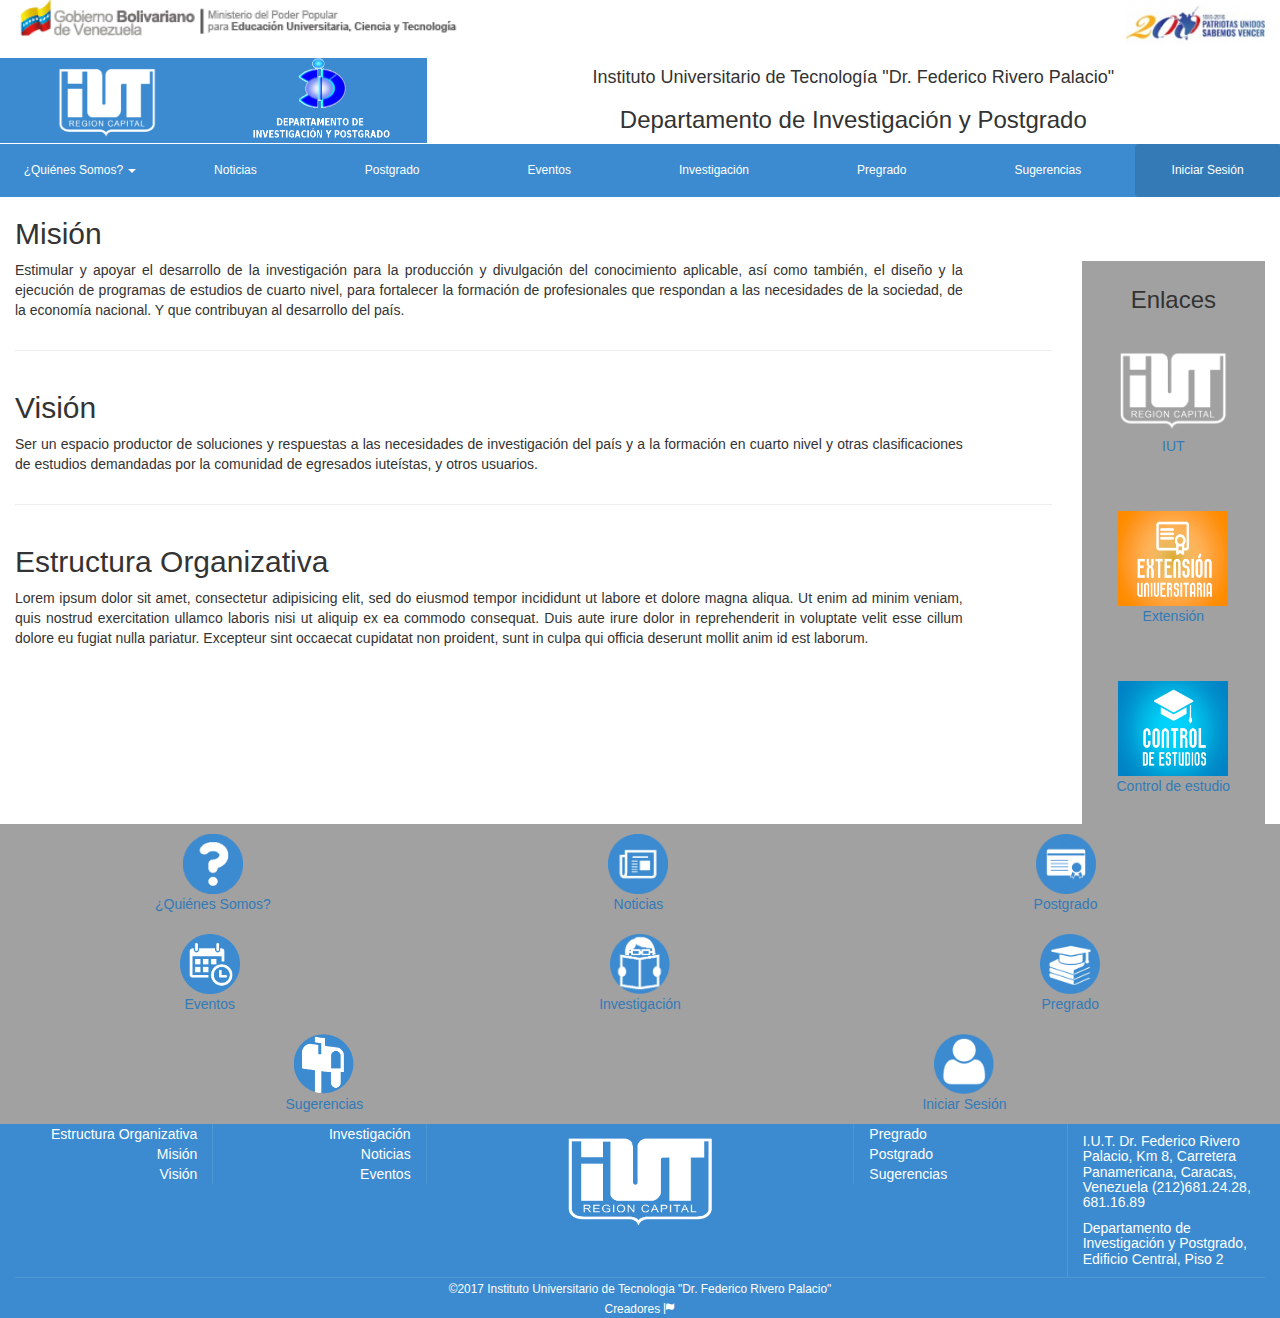
<file: Interfaces 1.5/quiensomos.html>
<!doctype html>
<!--[if lt IE 7]>      <html class="no-js lt-ie9 lt-ie8 lt-ie7" lang=""> <![endif]-->
<!--[if IE 7]>         <html class="no-js lt-ie9 lt-ie8" lang=""> <![endif]-->
<!--[if IE 8]>         <html class="no-js lt-ie9" lang=""> <![endif]-->
<!--[if gt IE 8]><!--> 
<html class="no-js" lang=""> <!--<![endif]-->
    <head>
        <meta charset="utf-8">
        <meta http-equiv="X-UA-Compatible" content="IE=edge,chrome=1">
        <title>IUT Dr. "FRP" Departamento de Investigación y Postgrado</title>
        <meta name="description" content="">
        <meta name="viewport" content="width=device-width, initial-scale=1">
        
        <link rel="shortcut icon" href="img/logo-mini.ico">

        <link rel="stylesheet" href="css/bootstrap.min.css">
        <link rel="stylesheet" href="css/bootstrap-theme.min.css">
        <link rel="stylesheet" href="css/main.css">

        <script src="js/vendor/modernizr-2.8.3-respond-1.4.2.min.js"></script>
    </head>
    <body>
        <!--[if lt IE 8]>
            <p class="browserupgrade">You are using an <strong>outdated</strong> browser. Please <a href="http://browsehappy.com/">upgrade your browser</a> to improve your experience.</p>
        <![endif]-->
	    <div class="container-membrete">
	    	<div class="row">
	    		<div class="col-xs-6 col-sm-8 col-md-8 col-lg-8 text-left"><img src="img/minis.png" width="70%" height="45%" alt="Ministerio del Poder Popular para la Educación Universitaria, Ciencia y Tecnología"></div>
		    	<div class="col-xs-6 col-sm-4 col-md-4 col-lg-4 text-right"><img src="img/bicen.png" width="35%" height="75%" alt="Logo de 200 años de liberación"></div>
	    	</div>
		    <div class="row">
		    	<div class="col-xs-6 col-sm-2 col-md-2 col-lg-2 container-logo-iut">
		    		<a href="index.html"><img src="img/logo.png" width="100" height="85" alt="Instituto Universitario de Tecnología "Dr. Federico Rivero Palacio""></a>
		    	</div>
		    	<div class="col-xs-6 col-sm-2 col-md-2 col-lg-2 container-logo-dep">
		    		<a href="index.html"><img src="img/logoDIPIUT1-1.png" width="150" height="85" alt="Departamento de Investigación y Postgrado"></a>
		    	</div>
		    	<div class="col-xs-12 col-sm-8 col-md-8 col-lg-8 container-nombre">
		    		<h4>Instituto Universitario de Tecnología "Dr. Federico Rivero Palacio"</h4>
		    		<h3>Departamento de Investigación y Postgrado</h3>
		    	</div>
		    </div>
	    </div>
		
		<div class="container-barra">
			<div class="hidden-xs">
				<ul class="nav nav-pills nav-justified">
					<li class="dropdown">
						<a href="#" class="link dropdown-toggle" data-toggle="dropdown"><h6>¿Quiénes Somos? <span class="caret"></span></h6></a>
						<ul class="dropdown-menu">
							<li><a href="quiensomos.html#mision" class="link"><h6>Misión</h6></a></li>
							<li><a href="quiensomos.html#vision" class="link"><h6>Visión</h6></a></li>
							<li><a href="quiensomos.html#estructura-or" class="link"><h6>Estructura Organizativa</h6></a></li>
						</ul>
					</li>
					<li><a href="noticias.html" class="link"><h6>Noticias</h6></a></li>
					<li><a href="#" class="link"><h6>Postgrado</h6></a></li>
					<li><a href="#" class="link"><h6>Eventos</h6></a></li>
					<li><a href="#" class="link"><h6>Investigación</h6></a></li>
					<li><a href="#" class="link"><h6>Pregrado</h6></a></li>
					<li><a href="contacto.html" class="link"><h6>Sugerencias</h6></a></li>
					<li class="active"><a href="#" class="link" data-toggle="modal" data-target='#login'><h6>Iniciar Sesión</h6></a></li>
				</ul>
			</div>	

			<nav class="navbar navbar-default hidden-xl hidden-lg hidden-md hidden-sm">
				<div class="container-fluid">
					<div class="navbar-header">
						<button class="navbar-toggle" data-toggle="collapse" data-target="#BM">
							<span class="icon-bar"></span>
							<span class="icon-bar"></span>
							<span class="icon-bar"></span>
						</button>
					</div>

					<div class="collapse navbar-collapse" id="BM">
						<ul class="nav navbar-nav">
							<li class="dropdown">
								<a href="#" class="dropdown-toggle" data-toggle="dropdown">¿Quiénes Somos? <span class="caret"></span></a>
								<ul class="dropdown-menu">
									<li><a href="quiensomos.html#mision" class="link"><h6>Misión</h6></a></li>
									<li><a href="quiensomos.html#vision" class="link"><h6>Visión</h6></a></li>
									<li><a href="quiensomos.html#estructura-or" class="link"><h6>Estructura Organizativa</h6></a></li>
								</ul>
							</li>
							<li><a href="#" class="link"><h6>Noticias</h6></a></li>
							<li><a href="#" class="link"><h6>Postgrado</h6></a></li>
							<li><a href="#" class="link"><h6>Eventos</h6></a></li>
							<li><a href="#" class="link"><h6>Investigación</h6></a></li>
							<li><a href="#" class="link"><h6>Pregrado</h6></a></li>
							<li><a href="contacto.html" class="link"><h6>Sugerencias</h6></a></li>
							<li class="active"><a href="#" class="link" data-toggle="modal" data-target='#login'><h6>Iniciar Sesión</h6></a></li>
						</ul>
					</div>
				</div>
			</nav>
		</div>

		<div class="modal fade" id="login" role="dialog">
    		<div class="modal-dialog">
      			<div class="modal-content">
        			<div class="modal-header" style="padding:35px 50px;">
          				<button type="button" class="close" data-dismiss="modal">&times;</button>
          				<h4><span class="glyphicon glyphicon-lock"></span> Ingresar al Sistema<br>(DIPIUT)</h4>
        			</div>
        			<div class="modal-body" style="padding:40px 50px;">
	          			<form role="form">
	            			<div class="form-group">
	              				<label for="correo"><span class="glyphicon glyphicon-user"></span> Correo</label>
	              				<input type="text" class="form-control" id="correo" placeholder="Introduzca su correo" data-container="body" required="required">
	            			</div>
	            			<div class="form-group">
	              				<label for="clave"><span class="glyphicon glyphicon-eye-open"></span> Clave</label>
	              				<input type="text" class="form-control" id="clave" placeholder="Introduzca su clave" data-container="body" required="required">
	            			</div>
	            			<div class="checkbox">
	              				<label><input type="checkbox" value="" checked>Recuerdame</label>
	            			</div>
	              			<button type="submit" class="btn btn-success btn-block"><span class="glyphicon glyphicon-off"></span> Ingresar</button>
	          			</form>
        			</div>
        			<div class="modal-footer">
          				<button type="submit" class="btn btn-danger btn-default pull-left" data-dismiss="modal"><span class="glyphicon glyphicon-remove"></span> Cancelar</button>
          				<p><a href="registro.html">Registarse</a></p>
          				<p><a href="olvidoClave.html">¿Olvidó la clave?</a></p>
        			</div>
      			</div>
    		</div>
  		</div>

		<div class="row"> <!-- Contenido de la página -->
			<div class="col-lg-10">
				<div id="mision" class="row">
			        <div class="col-sm-11 text-justify">
			            <h2> Misión </h2>
			            <p>
							Estimular y apoyar el desarrollo de la investigación para la producción y divulgación del conocimiento aplicable, así como también, el diseño y la ejecución de programas de estudios de cuarto nivel, para fortalecer la formación de profesionales que respondan a las necesidades de la sociedad, de la economía nacional. Y que contribuyan al desarrollo del país.
			            </p>
			        </div>
			    </div>
			    <hr>
			    <div id="vision" class="row">
			        <div class="col-sm-11 text-justify">
			            <h2> Visión </h2>
			            <p>
			            	Ser un espacio productor de soluciones y respuestas a las necesidades de investigación del país y a la formación en cuarto nivel y otras clasificaciones de estudios demandadas por la comunidad de egresados iuteístas, y otros usuarios.
			            </p>
			        </div>
			    </div>
			    <hr>
			    <div id="estructura-or" class="row">
			        <div class="col-sm-11 text-justify">
			            <h2> Estructura Organizativa </h2>
			            <p>
			          		Lorem ipsum dolor sit amet, consectetur adipisicing elit, sed do eiusmod
			          		tempor incididunt ut labore et dolore magna aliqua. Ut enim ad minim veniam,
			          		quis nostrud exercitation ullamco laboris nisi ut aliquip ex ea commodo
			          		consequat. Duis aute irure dolor in reprehenderit in voluptate velit esse
			          		cillum dolore eu fugiat nulla pariatur. Excepteur sint occaecat cupidatat non
			          		proident, sunt in culpa qui officia deserunt mollit anim id est laborum.
			            </p>
			        </div>
			    </div>
			</div>
			<div class="col-lg-2">
				<div class="container-enlace">
					<h3>Enlaces</h3>
					<a href="#" target="_blank"><img src="img/logo.png" width="110" height="95" style="margin-top: 10%;"><br>IUT</a><br>
					<a href="#" target="_blank"><img src="img/extension.jpg" width="110" height="95" style="margin-top: 30%;"><br>Extensión</a><br>
					<a href="#" target="_blank"><img src="img/controlEstudios.jpg" width="110" height="95" style="margin-top: 30%;"><br>Control de estudio</a>					
				</div>
			</div> 
		</div> 

		<div class="container-info">
			<div class="info-size">
				<ul class="nav nav-pills nav-justified zoom">
					<li><a href="quiensomos.html"><img src="img/qs4-1.png" alt="¿Quiénes Somos?"><br>¿Quiénes Somos?</a></li>
					<li><a href="#"><img src="img/noticias5-1.png" alt="Noticias"><br>Noticias</a></li>
					<li><a href="#"><img src="img/post2-1.png" alt="Postgrado"><br>Postgrado</a></li>
				</ul>
				<ul class="nav nav-pills nav-justified zoom">
					<li><a href="#"><img src="img/even6-1.png" alt="Eventos"><br>Eventos</a></li>
					<li><a href="#"><img src="img/inv1-1.png" alt="Investigación"><br>Investigación</a></li>
					<li><a href="#"><img src="img/pre3-1.png" alt="Pregrado"><br>Pregrado</a></li>
				</ul>
				<ul class="nav nav-pills nav-justified zoom">
					<li><a href="contacto.html"><img src="img/suge1-1.png" alt="Sugerencias"><br>Sugerencias</a></li>
					<li><a href="#" data-toggle="modal" data-target="#login"><img src="img/login1-1.png" alt="Iniciar Sesión"><br>Iniciar Sesión</a></li>
				</ul>
			</div>		
		</div>

		<footer>
			<div class="hidden-xs footer">
				<div class="row">
					<div class="col-sm-3 col-md-2 col-lg-2 border-right">
						<a href="quiensomos.html#estructura-or" class="link">Estructura Organizativa</a><br>
						<a href="quiensomos.html#mision" class="link">Misión</a><br>
						<a href="quiensomos.html#vision" class="link">Visión</a><br>
					</div>
					<div class="col-sm-3 col-md-2 col-lg-2 border-right">
						<a href="#" class="link">Investigación</a><br>
						<a href="#" class="link">Noticias</a><br>
						<a href="#" class="link">Eventos</a><br>
					</div>
					<div class="hidden-sm col-md-4 col-lg-4">
						<img src="img/logo.png" width="150" height="110" alt="Instituto Universitario de Tecnología "Dr. Federico Rivero Palacio"">
					</div>
					<div class="col-sm-3 col-md-2 col-lg-2 border-left">
						<a href="#" class="link">Pregrado</a><br>
						<a href="#" class="link">Postgrado</a><br>
						<a href="contacto.html" class="link">Sugerencias</a><br>
					</div>
					<div class="col-sm-3 col-md-2 col-lg-2 border-left">
						<h5>I.U.T. Dr. Federico Rivero Palacio, Km 8, Carretera Panamericana, Caracas, Venezuela (212)681.24.28, 681.16.89</h5>
						<h5>Departamento de Investigación y Postgrado, Edificio Central, Piso 2</h5>
					</div>
				</div>
				<div class="border-top">
					<small>
					 ©2017 Instituto Universitario de Tecnologia "Dr. Federico Rivero Palacio" <br>
					<a href="#" class="link"> Creadores <span class="glyphicon glyphicon-flag"></span></a>
				</small>
				</div>
			</div>
			<div class="row footer hidden-xl hidden-lg hidden-md hidden-sm">
				<div class="col-xs-6">
					<a href="quiensomos.html#mision" class="link">Misión</a><br>
					<a href="quiensomos.html#vision" class="link">Visión</a><br>
					<a href="#" class="link">Postgrado</a><br>
					<a href="#" class="link">Pregrado</a><br>
					<a href="#" class="link">Noticias</a><br>
				</div>
				<div class="col-xs-6 border-left">
					<h5>I.U.T. Dr. Federico Rivero Palacio, Km 8, Carretera Panamericana, Caracas, Venezuela (212)681.24.28, 681.16.89</h5>
					<h5>Departamento de Investigación y Postgrado, Edificio Central, Piso 2</h5>
				</div>
			</div>
			<div class="footer border-top hidden-xl hidden-lg hidden-md hidden-sm">
				<small>
					 ©2017 Instituto Universitario de Tecnologia "Dr. Federico Rivero Palacio" <br>
				<a href="#" class="link"> Creadores <span class="glyphicon glyphicon-flag"></span></a>
			</small>
			</div>
	  	</footer>

        <script>window.jQuery || document.write('<script src="js/vendor/jquery-1.11.2.min.js"><\/script>')</script>

        <script src="js/vendor/bootstrap.min.js"></script>

        <script src="js/main.js"></script>
    </body>
</html>
</file>
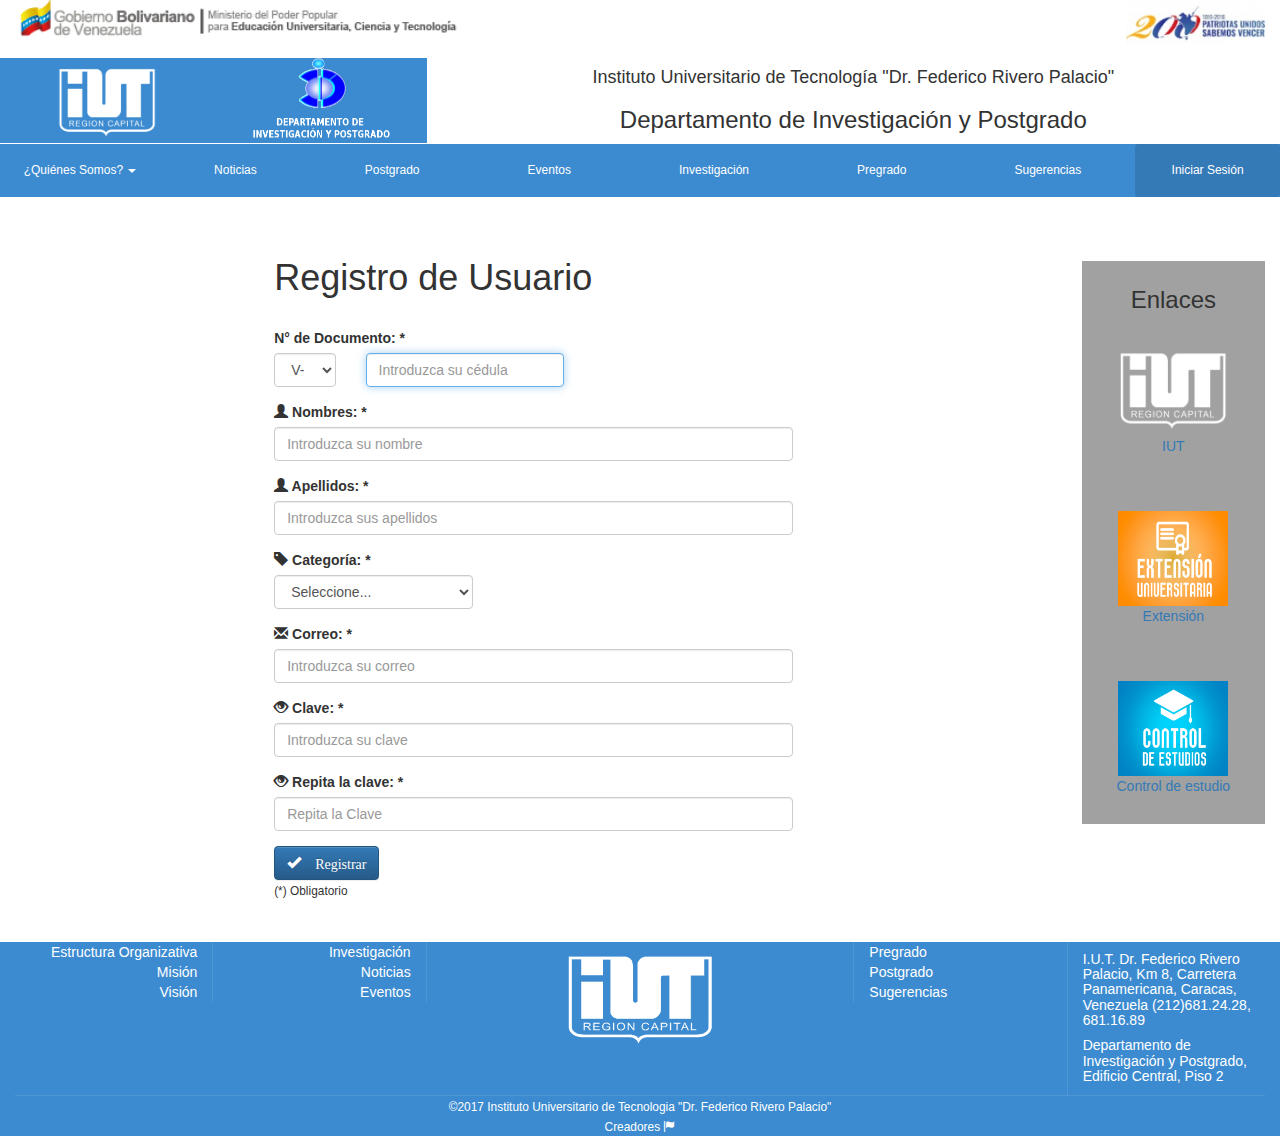
<file: Interfaces 1.5/registro.html>
<!doctype html>
<!--[if lt IE 7]>      <html class="no-js lt-ie9 lt-ie8 lt-ie7" lang=""> <![endif]-->
<!--[if IE 7]>         <html class="no-js lt-ie9 lt-ie8" lang=""> <![endif]-->
<!--[if IE 8]>         <html class="no-js lt-ie9" lang=""> <![endif]-->
<!--[if gt IE 8]><!--> 
<html class="no-js" lang=""> <!--<![endif]-->
    <head>
        <meta charset="utf-8">
        <meta http-equiv="X-UA-Compatible" content="IE=edge,chrome=1">
        <title>IUT Dr. "FRP" Departamento de Investigación y Postgrado</title>
        <meta name="description" content="">
        <meta name="viewport" content="width=device-width, initial-scale=1">
        
        <link rel="shortcut icon" href="img/logo-mini.ico">

        <link rel="stylesheet" href="css/bootstrap.min.css">
        <link rel="stylesheet" href="css/bootstrap-theme.min.css">
        <link rel="stylesheet" href="css/main.css">

        <script src="js/vendor/modernizr-2.8.3-respond-1.4.2.min.js"></script>

        <script>window.jQuery || document.write('<script src="js/vendor/jquery-1.11.2.min.js"><\/script>')</script>
        <script src="js/vendor/bootstrap.min.js"></script>
        <script src="js/main.js"></script>
    </head>
    <body>
        <!--[if lt IE 8]>
            <p class="browserupgrade">You are using an <strong>outdated</strong> browser. Please <a href="http://browsehappy.com/">upgrade your browser</a> to improve your experience.</p>
        <![endif]-->
	    <div class="container-membrete">
	    	<div class="row">
	    		<div class="col-xs-6 col-sm-8 col-md-8 col-lg-8 text-left"><img src="img/minis.png" width="70%" height="45%" alt="Ministerio del Poder Popular para la Educación Universitaria, Ciencia y Tecnología"></div>
		    	<div class="col-xs-6 col-sm-4 col-md-4 col-lg-4 text-right"><img src="img/bicen.png" width="35%" height="75%" alt="Logo de 200 años de liberación"></div>
	    	</div>
		    <div class="row">
		    	<div class="col-xs-6 col-sm-2 col-md-2 col-lg-2 container-logo-iut">
		    		<a href="index.html"><img src="img/logo.png" width="100" height="85" alt="Instituto Universitario de Tecnología "Dr. Federico Rivero Palacio""></a>
		    	</div>
		    	<div class="col-xs-6 col-sm-2 col-md-2 col-lg-2 container-logo-dep">
		    		<a href="index.html"><img src="img/logoDIPIUT1-1.png" width="150" height="85" alt="Departamento de Investigación y Postgrado"></a>
		    	</div>
		    	<div class="col-xs-12 col-sm-8 col-md-8 col-lg-8 container-nombre">
		    		<h4>Instituto Universitario de Tecnología "Dr. Federico Rivero Palacio"</h4>
		    		<h3>Departamento de Investigación y Postgrado</h3>
		    	</div>
		    </div>
	    </div>
		
		<div class="container-barra">
			<div class="hidden-xs">
				<ul class="nav nav-pills nav-justified">
					<li class="dropdown">
						<a href="#" class="link dropdown-toggle" data-toggle="dropdown"><h6>¿Quiénes Somos? <span class="caret"></span></h6></a>
						<ul class="dropdown-menu">
							<li><a href="quiensomos.html#mision" class="link"><h6>Misión</h6></a></li>
							<li><a href="quiensomos.html#vision" class="link"><h6>Visión</h6></a></li>
							<li><a href="quiensomos.html#estructura-or" class="link"><h6>Estructura Organizativa</h6></a></li>
						</ul>
					</li>
					<li><a href="noticias.html" class="link"><h6>Noticias</h6></a></li>
					<li><a href="#" class="link"><h6>Postgrado</h6></a></li>
					<li><a href="#" class="link"><h6>Eventos</h6></a></li>
					<li><a href="#" class="link"><h6>Investigación</h6></a></li>
					<li><a href="#" class="link"><h6>Pregrado</h6></a></li>
					<li><a href="contacto.html" class="link"><h6>Sugerencias</h6></a></li>
					<li class="active"><a href="#" class="link" data-toggle="modal" data-target='#login'><h6>Iniciar Sesión</h6></a></li>
				</ul>
			</div>	

			<nav class="navbar navbar-default hidden-xl hidden-lg hidden-md hidden-sm">
				<div class="container-fluid">
					<div class="navbar-header">
						<button class="navbar-toggle" data-toggle="collapse" data-target="#BM">
							<span class="icon-bar"></span>
							<span class="icon-bar"></span>
							<span class="icon-bar"></span>
						</button>
					</div>

					<div class="collapse navbar-collapse" id="BM">
						<ul class="nav navbar-nav">
							<li class="dropdown">
								<a href="#" class="dropdown-toggle" data-toggle="dropdown">¿Quiénes Somos? <span class="caret"></span></a>
								<ul class="dropdown-menu">
									<li><a href="quiensomos.html#mision" class="link"><h6>Misión</h6></a></li>
									<li><a href="quiensomos.html#vision" class="link"><h6>Visión</h6></a></li>
									<li><a href="quiensomos.html#estructura-or" class="link"><h6>Estructura Organizativa</h6></a></li>
								</ul>
							</li>
							<li><a href="noticias.html" class="link"><h6>Noticias</h6></a></li>
							<li><a href="#" class="link"><h6>Postgrado</h6></a></li>
							<li><a href="#" class="link"><h6>Eventos</h6></a></li>
							<li><a href="#" class="link"><h6>Investigación</h6></a></li>
							<li><a href="#" class="link"><h6>Pregrado</h6></a></li>
							<li><a href="contacto.html" class="link"><h6>Sugerencias</h6></a></li>
							<li class="active"><a href="#" class="link" data-toggle="modal" data-target='#login'><h6>Iniciar Sesión</h6></a></li>
						</ul>
					</div>
				</div>
			</nav>
		</div>

		<div class="modal fade" id="login" role="dialog">
    		<div class="modal-dialog">
      			<div class="modal-content">
        			<div class="modal-header" style="padding:35px 50px;">
          				<button type="button" class="close" data-dismiss="modal">&times;</button>
          				<h4><span class="glyphicon glyphicon-lock"></span> Ingresar al Sistema<br>(DIPIUT)</h4>
        			</div>
        			<div class="modal-body" style="padding:40px 50px;">
	          			<form role="form">
	            			<div class="form-group">
	              				<label for="correo"><span class="glyphicon glyphicon-user"></span> Correo</label>
	              				<input type="text" class="form-control" id="correo" placeholder="Introduzca su correo" data-container="body" required="required">
	            			</div>
	            			<div class="form-group">
	              				<label for="clave"><span class="glyphicon glyphicon-eye-open"></span> Clave</label>
	              				<input type="text" class="form-control" id="clave" placeholder="Introduzca su clave" data-container="body" required="required">
	            			</div>
	            			<div class="checkbox">
	              				<label><input type="checkbox" value="" checked>Recuerdame</label>
	            			</div>
	              			<button type="submit" class="btn btn-success btn-block"><span class="glyphicon glyphicon-off"></span> Ingresar</button>
	          			</form>
        			</div>
        			<div class="modal-footer">
          				<button type="submit" class="btn btn-danger btn-default pull-left" data-dismiss="modal"><span class="glyphicon glyphicon-remove"></span> Cancelar</button>
          				<p><a href="registro.html">Registarse</a></p>
          				<p><a href="olvidoClave.html">¿Olvidó la clave?</a></p>
        			</div>
      			</div>
    		</div>
  		</div>

		<div class="row"> <!-- Contenido de la página -->
			<div class="col-lg-10">
				<div class="form-registro">
					<form action="index.html" onsubmit="return prueba3()">
						<h1>Registro de Usuario</h1>
						<br>
						<div class="form-group">
							<label for="nDocumento">N° de Documento:<span class="required"> *</span></label>
							<div class="row">
								<div class="col-xs-5 col-sm-3 col-md-2 col-lg-2">
									<select class="selectpicker form-control" required="required">
										<option selected="selected" value="V-">V-</option>
										<option value="E-">E-</option>
										<option value="P-">P-</option>
									</select>
								</div>
								<div class="col-xs-10 col-sm-9 col-md-10 col-lg-5">
									<input type="text" class="form-control" id="cedula" placeholder="Introduzca su cédula" required="required" pattern="\d{6,10}" title="Por favor solo números, de 6 a 10 números" autofocus="autofocus"> <!-- \d+(,\d{6-10})? 0|[1-9]\d{6,10} -->
								</div>
							</div>
						</div>
						<div class="form-group">
							<label for="Nombres"><span class="glyphicon glyphicon-user"></span> Nombres:<span class="required"> *</span></label>
							<input type="text" class="form-control" id="nombre" placeholder="Introduzca su nombre" required="required" pattern="[A-Za-z\s]+[A-Za-z]" title="Por favor solo letras y la primera letra en mayúscula, ej: Juan">
						</div>
						<div class="form-group">
							<label for="Apellidos"><span class="glyphicon glyphicon-user"></span> Apellidos:<span class="required"> *</span></label>
							<input type="text" class="form-control" id="apellidos" placeholder="Introduzca sus apellidos" required="required" pattern="[A-Za-z\s]+[A-Za-z]" title="Por favor solo letras y la primera letra en mayúscula, ej: Peréz">
						</div>
						<div class="form-group">
							<label for="Categoría"><span class="glyphicon glyphicon-tag"></span> Categoría:<span class="required"> *</span></label>
							<div class="row">
								<div class="col-lg-5">
									<select class="selectpicker form-control" required="required">
										<option value selected="selected">Seleccione...</option>
										<option value="1">Investigador(a)</option>
										<option value="2">Innovador(a)</option>
									</select>
								</div>
							</div>
						</div>
						<div class="form-group">
							<label for="Correo"><span class="glyphicon glyphicon-envelope"></span> Correo:<span class="required"> *</span></label>
							<input type="email" class="form-control" id="correo" placeholder="Introduzca su correo" required="required" pattern="[a-z0-9._%+-]+@[a-z0-9.-]+\.[a-z]{2,3}$" title="Ej: ejemplo@dominio.com">
						</div>
						<div class="form-group">
							<label for="Clave"><span class="glyphicon glyphicon-eye-open"></span> Clave:<span class="required"> *</span></label>
							<input type="password" class="form-control" id="clave" placeholder="Introduzca su clave" required="required" pattern="[A-Za-z\s0-9]{8,16}" title="La clave debe posser entre 8 y 16 caracteres">
						</div>
						<div class="form-group">
							<label for="Repita la clave"><span class="glyphicon glyphicon-eye-open"></span> Repita la clave:<span class="required"> *</span></label>
							<input type="password" class="form-control" id="repeClave" placeholder="Repita la Clave" required="required" pattern="[A-Za-z\s0-9]{8,16}" title="La clave debe posser entre 8 y 16 caracteres y debe ser igual al campo anterior">
							<p id='demo'></p>
						</div>
						<button type="submit" class="btn btn-primary"><span class="glyphicon glyphicon-ok"> Registrar</button><br>
						<small>(*) Obligatorio</small>
					</form>
				</div>
			</div>
			<div class="col-lg-2">
				<div class="container-enlace">
					<h3>Enlaces</h3>
					<a href="#" target="_blank"><img src="img/logo.png" width="110" height="95" style="margin-top: 10%;"><br>IUT</a><br>
					<a href="#" target="_blank"><img src="img/extension.jpg" width="110" height="95" style="margin-top: 30%;"><br>Extensión</a><br>
					<a href="#" target="_blank"><img src="img/controlEstudios.jpg" width="110" height="95" style="margin-top: 30%;"><br>Control de estudio</a>					
				</div>
			</div> 
		</div> 

		<!-- <div class="container-info">
			<div class="info-size">
				<ul class="nav nav-pills nav-justified zoom">
					<li><a href="quiensomos.html"><img src="img/qs4-1.png" alt="¿Quiénes Somos?"><br>¿Quiénes Somos?</a></li>
					<li><a href="noticias.html"><img src="img/noticias5-1.png" alt="Noticias"><br>Noticias</a></li>
					<li><a href="#"><img src="img/post2-1.png" alt="Postgrado"><br>Postgrado</a></li>
				</ul>
				<ul class="nav nav-pills nav-justified zoom">
					<li><a href="#"><img src="img/even6-1.png" alt="Eventos"><br>Eventos</a></li>
					<li><a href="#"><img src="img/inv1-1.png" alt="Investigación"><br>Investigación</a></li>
					<li><a href="#"><img src="img/pre3-1.png" alt="Pregrado"><br>Pregrado</a></li>
				</ul>
				<ul class="nav nav-pills nav-justified zoom">
					<li><a href="contacto.html"><img src="img/suge1-1.png" alt="Sugerencias"><br>Sugerencias</a></li>
					<li><a href="#" data-toggle="modal" data-target="#login"><img src="img/login1-1.png" alt="Iniciar Sesión"><br>Iniciar Sesión</a></li>
				</ul>
			</div>		
		</div> -->

		<footer>
			<div class="hidden-xs footer">
				<div class="row">
					<div class="col-sm-3 col-md-2 col-lg-2 border-right">
						<a href="quiensomos.html#estructura-or" class="link">Estructura Organizativa</a><br>
						<a href="quiensomos.html#mision" class="link">Misión</a><br>
						<a href="quiensomos.html#vision" class="link">Visión</a><br>
					</div>
					<div class="col-sm-3 col-md-2 col-lg-2 border-right">
						<a href="#" class="link">Investigación</a><br>
						<a href="noticias.html" class="link">Noticias</a><br>
						<a href="#" class="link">Eventos</a><br>
					</div>
					<div class="hidden-sm col-md-4 col-lg-4">
						<img src="img/logo.png" width="150" height="110" alt="Instituto Universitario de Tecnología "Dr. Federico Rivero Palacio"">
					</div>
					<div class="col-sm-3 col-md-2 col-lg-2 border-left">
						<a href="#" class="link">Pregrado</a><br>
						<a href="#" class="link">Postgrado</a><br>
						<a href="contacto.html" class="link">Sugerencias</a><br>
					</div>
					<div class="col-sm-3 col-md-2 col-lg-2 border-left">
						<h5>I.U.T. Dr. Federico Rivero Palacio, Km 8, Carretera Panamericana, Caracas, Venezuela (212)681.24.28, 681.16.89</h5>
						<h5>Departamento de Investigación y Postgrado, Edificio Central, Piso 2</h5>
					</div>
				</div>
				<div class="border-top">
					<small>
					 ©2017 Instituto Universitario de Tecnologia "Dr. Federico Rivero Palacio" <br>
					<a href="#" class="link"> Creadores <span class="glyphicon glyphicon-flag"></span></a>
				</small>
				</div>
			</div>
			<div class="row footer hidden-xl hidden-lg hidden-md hidden-sm">
				<div class="col-xs-6">
					<a href="quiensomos.html#mision" class="link">Misión</a><br>
					<a href="quiensomos.html#vision" class="link">Visión</a><br>
					<a href="#" class="link">Postgrado</a><br>
					<a href="#" class="link">Pregrado</a><br>
					<a href="noticias.html" class="link">Noticias</a><br>
				</div>
				<div class="col-xs-6 border-left">
					<h5>I.U.T. Dr. Federico Rivero Palacio, Km 8, Carretera Panamericana, Caracas, Venezuela (212)681.24.28, 681.16.89</h5>
					<h5>Departamento de Investigación y Postgrado, Edificio Central, Piso 2</h5>
				</div>
			</div>
			<div class="footer border-top hidden-xl hidden-lg hidden-md hidden-sm">
				<small>
					 ©2017 Instituto Universitario de Tecnologia "Dr. Federico Rivero Palacio" <br>
				<a href="#" class="link"> Creadores <span class="glyphicon glyphicon-flag"></span></a>
			</small>
			</div>
	  	</footer>
    </body>
</html>
</file>
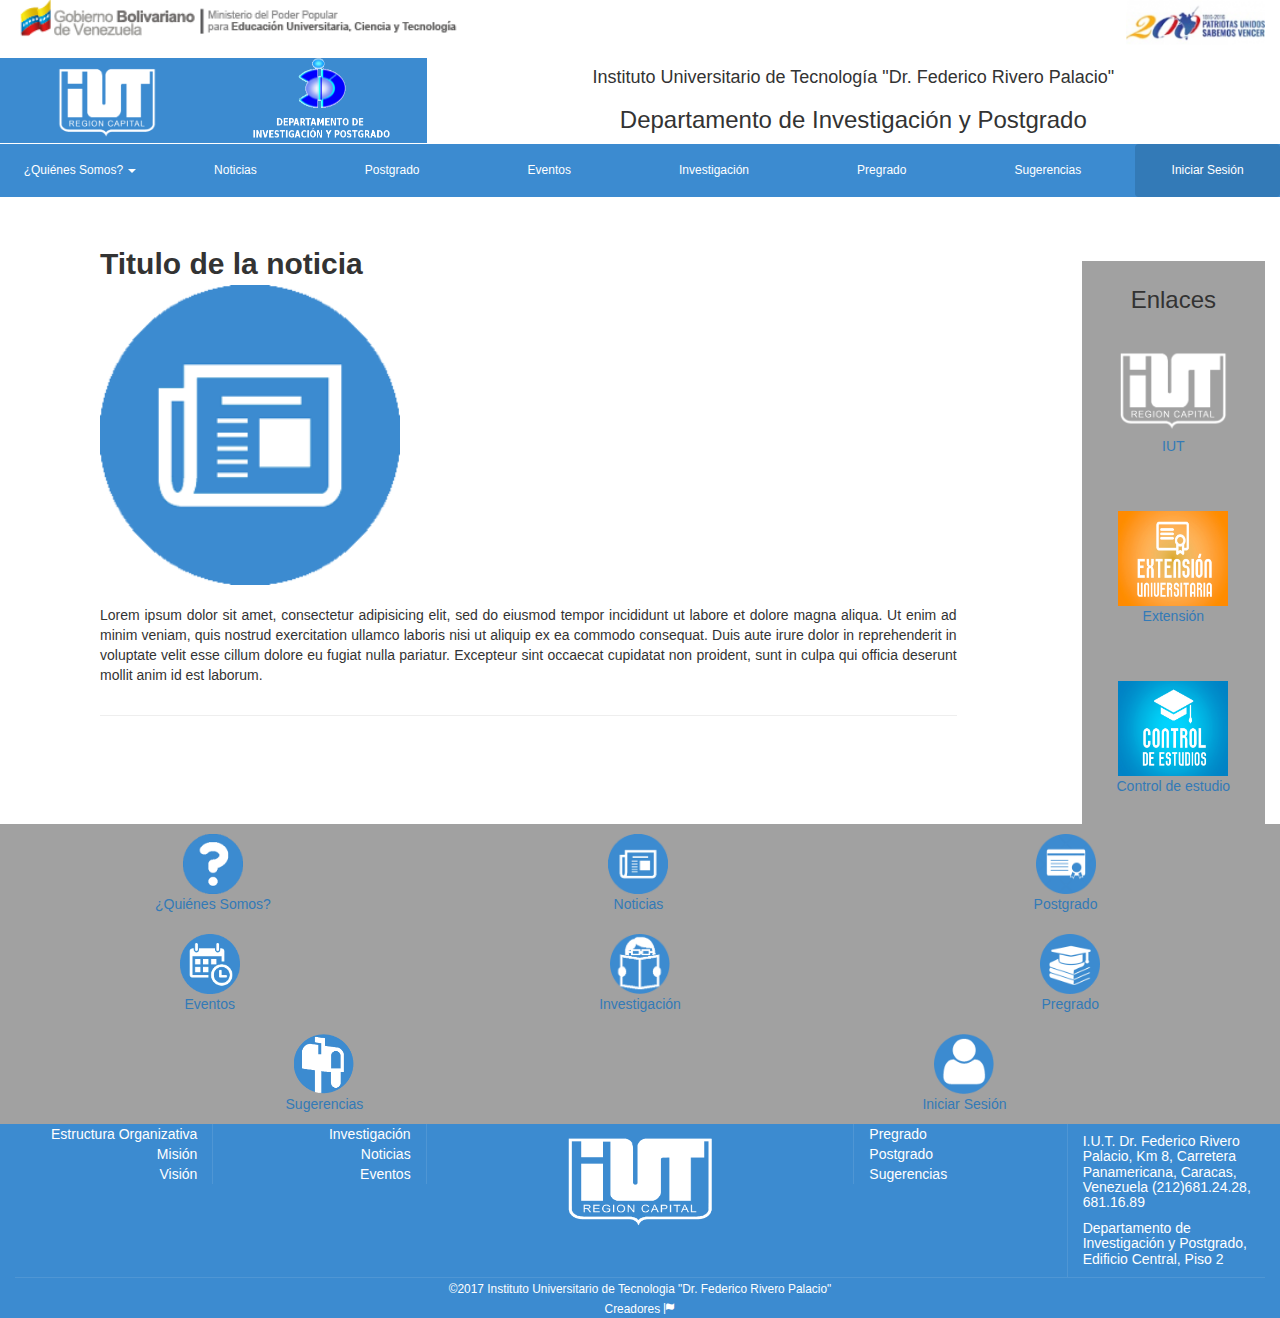
<file: Interfaces 1.5/seguir_leyendo.html>
<!doctype html>
<!--[if lt IE 7]>      <html class="no-js lt-ie9 lt-ie8 lt-ie7" lang=""> <![endif]-->
<!--[if IE 7]>         <html class="no-js lt-ie9 lt-ie8" lang=""> <![endif]-->
<!--[if IE 8]>         <html class="no-js lt-ie9" lang=""> <![endif]-->
<!--[if gt IE 8]><!--> 
<html class="no-js" lang=""> <!--<![endif]-->
    <head>
        <meta charset="utf-8">
        <meta http-equiv="X-UA-Compatible" content="IE=edge,chrome=1">
        <title>IUT Dr. "FRP" Departamento de Investigación y Postgrado</title>
        <meta name="description" content="">
        <meta name="viewport" content="width=device-width, initial-scale=1">
        
        <link rel="shortcut icon" href="img/logo-mini.ico">

        <link rel="stylesheet" href="css/bootstrap.min.css">
        <link rel="stylesheet" href="css/bootstrap-theme.min.css">
        <link rel="stylesheet" href="css/main.css">

        <script src="js/vendor/modernizr-2.8.3-respond-1.4.2.min.js"></script>
    </head>
    <body>
        <!--[if lt IE 8]>
            <p class="browserupgrade">You are using an <strong>outdated</strong> browser. Please <a href="http://browsehappy.com/">upgrade your browser</a> to improve your experience.</p>
        <![endif]-->
	    <div class="container-membrete">
	    	<div class="row">
	    		<div class="col-xs-6 col-sm-8 col-md-8 col-lg-8 text-left"><img src="img/minis.png" width="70%" height="45%" alt="Ministerio del Poder Popular para la Educación Universitaria, Ciencia y Tecnología"></div>
		    	<div class="col-xs-6 col-sm-4 col-md-4 col-lg-4 text-right"><img src="img/bicen.png" width="35%" height="75%" alt="Logo de 200 años de liberación"></div>
	    	</div>
		    <div class="row">
		    	<div class="col-xs-6 col-sm-2 col-md-2 col-lg-2 container-logo-iut">
		    		<a href="index.html"><img src="img/logo.png" width="100" height="85" alt="Instituto Universitario de Tecnología "Dr. Federico Rivero Palacio""></a>
		    	</div>
		    	<div class="col-xs-6 col-sm-2 col-md-2 col-lg-2 container-logo-dep">
		    		<a href="index.html"><img src="img/logoDIPIUT1-1.png" width="150" height="85" alt="Departamento de Investigación y Postgrado"></a>
		    	</div>
		    	<div class="col-xs-12 col-sm-8 col-md-8 col-lg-8 container-nombre">
		    		<h4>Instituto Universitario de Tecnología "Dr. Federico Rivero Palacio"</h4>
		    		<h3>Departamento de Investigación y Postgrado</h3>
		    	</div>
		    </div>
	    </div>
		
		<div class="container-barra">
			<div class="hidden-xs">
				<ul class="nav nav-pills nav-justified">
					<li class="dropdown">
						<a href="#" class="link dropdown-toggle" data-toggle="dropdown"><h6>¿Quiénes Somos? <span class="caret"></span></h6></a>
						<ul class="dropdown-menu">
							<li><a href="quiensomos.html#mision" class="link"><h6>Misión</h6></a></li>
							<li><a href="quiensomos.html#vision" class="link"><h6>Visión</h6></a></li>
							<li><a href="quiensomos.html#estructura-or" class="link"><h6>Estructura Organizativa</h6></a></li>
						</ul>
					</li>
					<li><a href="noticias.html" class="link"><h6>Noticias</h6></a></li>
					<li><a href="#" class="link"><h6>Postgrado</h6></a></li>
					<li><a href="#" class="link"><h6>Eventos</h6></a></li>
					<li><a href="#" class="link"><h6>Investigación</h6></a></li>
					<li><a href="#" class="link"><h6>Pregrado</h6></a></li>
					<li><a href="contacto.html" class="link"><h6>Sugerencias</h6></a></li>
					<li class="active"><a href="#" class="link" data-toggle="modal" data-target='#login'><h6>Iniciar Sesión</h6></a></li>
				</ul>
			</div>	

			<nav class="navbar navbar-default hidden-xl hidden-lg hidden-md hidden-sm">
				<div class="container-fluid">
					<div class="navbar-header">
						<button class="navbar-toggle" data-toggle="collapse" data-target="#BM">
							<span class="icon-bar"></span>
							<span class="icon-bar"></span>
							<span class="icon-bar"></span>
						</button>
					</div>

					<div class="collapse navbar-collapse" id="BM">
						<ul class="nav navbar-nav">
							<li class="dropdown">
								<a href="#" class="dropdown-toggle" data-toggle="dropdown">¿Quiénes Somos? <span class="caret"></span></a>
								<ul class="dropdown-menu">
									<li><a href="quiensomos.html#mision" class="link"><h6>Misión</h6></a></li>
									<li><a href="quiensomos.html#vision" class="link"><h6>Visión</h6></a></li>
									<li><a href="quiensomos.html#estructura-or" class="link"><h6>Estructura Organizativa</h6></a></li>
								</ul>
							</li>
							<li><a href="noticias.html" class="link"><h6>Noticias</h6></a></li>
							<li><a href="#" class="link"><h6>Postgrado</h6></a></li>
							<li><a href="#" class="link"><h6>Eventos</h6></a></li>
							<li><a href="#" class="link"><h6>Investigación</h6></a></li>
							<li><a href="#" class="link"><h6>Pregrado</h6></a></li>
							<li><a href="contacto.html" class="link"><h6>Sugerencias</h6></a></li>
							<li class="active"><a href="#" class="link" data-toggle="modal" data-target='#login'><h6>Iniciar Sesión</h6></a></li>
						</ul>
					</div>
				</div>
			</nav>
		</div>

		<div class="modal fade" id="login" role="dialog">
    		<div class="modal-dialog">
      			<div class="modal-content">
        			<div class="modal-header" style="padding:35px 50px;">
          				<button type="button" class="close" data-dismiss="modal">&times;</button>
          				<h4><span class="glyphicon glyphicon-lock"></span> Ingresar al Sistema<br>(DIPIUT)</h4>
        			</div>
        			<div class="modal-body" style="padding:40px 50px;">
	          			<form role="form">
	            			<div class="form-group">
	              				<label for="correo"><span class="glyphicon glyphicon-user"></span> Correo</label>
	              				<input type="text" class="form-control" id="correo" placeholder="Introduzca su correo" data-container="body" required="required">
	            			</div>
	            			<div class="form-group">
	              				<label for="clave"><span class="glyphicon glyphicon-eye-open"></span> Clave</label>
	              				<input type="text" class="form-control" id="clave" placeholder="Introduzca su clave" data-container="body" required="required">
	            			</div>
	            			<div class="checkbox">
	              				<label><input type="checkbox" value="" checked>Recuerdame</label>
	            			</div>
	              			<button type="submit" class="btn btn-success btn-block"><span class="glyphicon glyphicon-off"></span> Ingresar</button>
	          			</form>
        			</div>
        			<div class="modal-footer">
          				<button type="submit" class="btn btn-danger btn-default pull-left" data-dismiss="modal"><span class="glyphicon glyphicon-remove"></span> Cancelar</button>
          				<p><a href="registro.html">Registarse</a></p>
          				<p><a href="olvidoClave.html">¿Olvidó la clave?</a></p>
        			</div>
      			</div>
    		</div>
  		</div>

		<div class="row"> <!-- Contenido de la página -->
			<div class="col-lg-10">
				<div id="noticia" class="row">
					<div class="text-justify" style="padding:50px 100px;">
						<h2 class="media-heading"><b>Titulo de la noticia</b></h2>
						<div class="media-left" >
								<img class"img-responsive" src="img/noticias5-1.png" alt="Noticias" style="width:300px;">
							<div class="media-body" >
								<br>	
								<p>Lorem ipsum dolor sit amet, consectetur adipisicing elit, sed do eiusmod
								tempor incididunt ut labore et dolore magna aliqua. Ut enim ad minim veniam,
								quis nostrud exercitation ullamco laboris nisi ut aliquip ex ea commodo
								consequat. Duis aute irure dolor in reprehenderit in voluptate velit esse
								cillum dolore eu fugiat nulla pariatur. Excepteur sint occaecat cupidatat non
								proident, sunt in culpa qui officia deserunt mollit anim id est laborum.
								</p>
							</div>
							<hr>
						</div>

						
					</div>
				</div>
			</div>
			<div class="col-lg-2">
				<div class="container-enlace">
					<h3>Enlaces</h3>
					<a href="#" target="_blank"><img src="img/logo.png" width="110" height="95" style="margin-top: 10%;"><br>IUT</a><br>
					<a href="#" target="_blank"><img src="img/extension.jpg" width="110" height="95" style="margin-top: 30%;"><br>Extensión</a><br>
					<a href="#" target="_blank"><img src="img/controlEstudios.jpg" width="110" height="95" style="margin-top: 30%;"><br>Control de estudio</a>					
				</div>
			</div> 
		</div> 

		<div class="container-info">
			<div class="info-size">
				<ul class="nav nav-pills nav-justified zoom">
					<li><a href="quiensomos.html"><img src="img/qs4-1.png" alt="¿Quiénes Somos?"><br>¿Quiénes Somos?</a></li>
					<li><a href="noticia.html"><img src="img/noticias5-1.png" alt="Noticias"><br>Noticias</a></li>
					<li><a href="#"><img src="img/post2-1.png" alt="Postgrado"><br>Postgrado</a></li>
				</ul>
				<ul class="nav nav-pills nav-justified zoom">
					<li><a href="#"><img src="img/even6-1.png" alt="Eventos"><br>Eventos</a></li>
					<li><a href="#"><img src="img/inv1-1.png" alt="Investigación"><br>Investigación</a></li>
					<li><a href="#"><img src="img/pre3-1.png" alt="Pregrado"><br>Pregrado</a></li>
				</ul>
				<ul class="nav nav-pills nav-justified zoom">
					<li><a href="contacto.html"><img src="img/suge1-1.png" alt="Sugerencias"><br>Sugerencias</a></li>
					<li><a href="#" data-toggle="modal" data-target="#login"><img src="img/login1-1.png" alt="Iniciar Sesión"><br>Iniciar Sesión</a></li>
				</ul>
			</div>		
		</div>

		<footer>
			<div class="hidden-xs footer">
				<div class="row">
					<div class="col-sm-3 col-md-2 col-lg-2 border-right">
						<a href="quiensomos.html#estructura-or" class="link">Estructura Organizativa</a><br>
						<a href="quiensomos.html#mision" class="link">Misión</a><br>
						<a href="quiensomos.html#vision" class="link">Visión</a><br>
					</div>
					<div class="col-sm-3 col-md-2 col-lg-2 border-right">
						<a href="#" class="link">Investigación</a><br>
						<a href="noticia.html" class="link">Noticias</a><br>
						<a href="#" class="link">Eventos</a><br>
					</div>
					<div class="hidden-sm col-md-4 col-lg-4">
						<img src="img/logo.png" width="150" height="110" alt="Instituto Universitario de Tecnología "Dr. Federico Rivero Palacio"">
					</div>
					<div class="col-sm-3 col-md-2 col-lg-2 border-left">
						<a href="#" class="link">Pregrado</a><br>
						<a href="#" class="link">Postgrado</a><br>
						<a href="contacto.html" class="link">Sugerencias</a><br>
					</div>
					<div class="col-sm-3 col-md-2 col-lg-2 border-left">
						<h5>I.U.T. Dr. Federico Rivero Palacio, Km 8, Carretera Panamericana, Caracas, Venezuela (212)681.24.28, 681.16.89</h5>
						<h5>Departamento de Investigación y Postgrado, Edificio Central, Piso 2</h5>
					</div>
				</div>
				<div class="border-top">
					<small>
					 ©2017 Instituto Universitario de Tecnologia "Dr. Federico Rivero Palacio" <br>
					<a href="#" class="link"> Creadores <span class="glyphicon glyphicon-flag"></span></a>
				</small>
				</div>
			</div>
			<div class="row footer hidden-xl hidden-lg hidden-md hidden-sm">
				<div class="col-xs-6">
					<a href="quiensomos.html#mision" class="link">Misión</a><br>
					<a href="quiensomos.html#vision" class="link">Visión</a><br>
					<a href="#" class="link">Postgrado</a><br>
					<a href="#" class="link">Pregrado</a><br>
					<a href="noticias.html" class="link">Noticias</a><br>
				</div>
				<div class="col-xs-6 border-left">
					<h5>I.U.T. Dr. Federico Rivero Palacio, Km 8, Carretera Panamericana, Caracas, Venezuela (212)681.24.28, 681.16.89</h5>
					<h5>Departamento de Investigación y Postgrado, Edificio Central, Piso 2</h5>
				</div>
			</div>
			<div class="footer border-top hidden-xl hidden-lg hidden-md hidden-sm">
				<small>
					 ©2017 Instituto Universitario de Tecnologia "Dr. Federico Rivero Palacio" <br>
				<a href="#" class="link"> Creadores <span class="glyphicon glyphicon-flag"></span></a>
			</small>
			</div>
	  	</footer>

        <script>window.jQuery || document.write('<script src="js/vendor/jquery-1.11.2.min.js"><\/script>')</script>

        <script src="js/vendor/bootstrap.min.js"></script>

        <script src="js/main.js"></script>
    </body>
</html>
</file>
<file: Interfaces 1.5/css/main.css>
/* ==========================================================================
   Author's custom styles
   ========================================================================== */

body{
	font-family: sans-serif, Times, Helvetica;
	padding: 0px 15px;
}

a h1, a h4{
	color: white;
	text-decoration: none;
}
a h1:hover, a h4:hover{
	color: white !important;
	text-decoration: none;
}

.container-membrete{
	position: relative;
	padding: 0px 0px;
}
.container-logo-iut{
	background-color: #3C8BD0;
	text-align: center;
}
.container-logo-dep{
	background-color: #3C8BD0;
	text-align: center;
}
.container-nombre{
	text-align: center;
	background-color: #ffffff;
}
.container-barra{
	position: relative;
	background-color: #3C8BD0;
	text-align: left;
	margin: 0px -15px;
}

.modal-header, .modal-header>h4, .close {
      background-color: #3C8BD0;
      color:white !important;
      text-align: center;
      font-size: 30px;
}
.modal-footer {
    background-color: #f9f9f9;
}

.slide-size{
	display: block;
	border: 0;
	position: relative;
	width: initial;
	margin: 0px -30px;
}
.carousel-control{
	opacity:0.1;
	margin-left: 1.2%;
	margin-right: 1.2%;
}
.carousel-control:hover{
	opacity:0.5;
}

.container-info{
	position: relative;
	background-color: #A1A1A1;
	margin: 0px -15px;
}
.info-size{
	position: relative;
	text-align: center;
}

.container-enlace{
	margin-top: 35%;
	padding-top: 3%;
	padding-bottom: 15%;
	background-color: #A1A1A1;
	text-align: center;
}

.zoom img{
	height: 60px;
	width: 60px;
	-webkit-transition: all 0.3s ease;
	-moz-transition: all 0.3s ease;
	-ms-transition: all 0.3s ease;
	transition: all 0.3s ease;
}
.zoom img:hover{
	height: 100px;
	width: 100px;
}

.footer{
	text-align: center;
	background-color: #3C8BD0;
	color: #ffffff;
	padding-top: 1%;
	margin: 0px -15px;
	padding: 0px 15px;
}

.border-right{
    text-align: right;
    border-right: 1px solid rgba(255,255,255,0.1);
}

.border-left{
    text-align: left;
    border-left: 1px solid rgba(255,255,255,0.1);
}

.border-top{
    text-align: center;
    border-top: 1px solid rgba(255,255,255,0.1);
}

.link{
	text-decoration: none;
	text-shadow: #ffffff;
	color: #ffffff;
}
.link:hover{
	color: #ffffff;
	text-decoration: none;
	color: #000000;
}

.form-registro{
	padding: 4% 25%;
}

.form-olvidoClave{
	padding: 5% 30%;
}

.form-mensajeOlvidoClave{
	padding: 5% 10%;
	text-align: center;
}

.mensajeOlvidoClave{
	font-weight: normal;
    line-height: 1;
    color: #999;
}

.form-modificarClave {
	padding: 5% 25%;
	/*text-align: center;*/
}

#ingresar {
	font-weight: normal;
    line-height: 1;
    color: #999;
}
#ingresar:hover {
	color: #ffffff;
	text-decoration: none;
	color: #000000;
}
</file>
